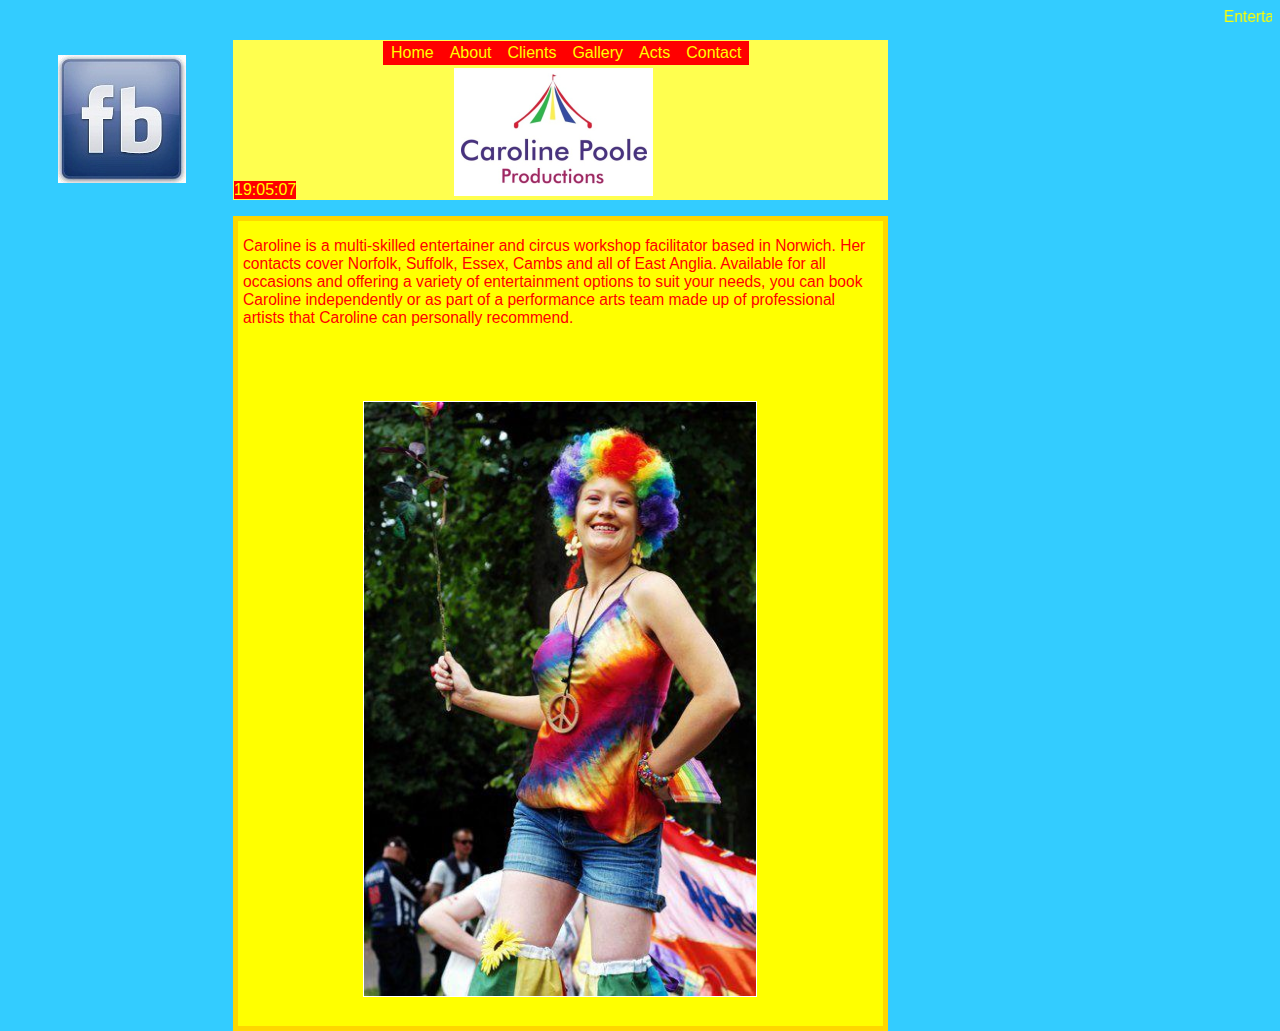
<file: index.htm>
<!DOCTYPE html>
<html>
 <head>

<style type="text/css">
 body{ 
	font-family: Verdana, Arial, sans-serif;
	background-color: #33CCFF;
	background-repeat:no-repeat;
	background-attachment:fixed;}
</style>
 
 <title>Welcome Page</title>
<marquee> <font color= "yellow"> Entertainment for all occassions, call for a quote today: 07737 852351 </font> </marquee> 
  <link rel="stylesheet" type="text/css" href="home1.css" /> 
 <meta name="description" content="Multi skilled entertainer and circus workshop facilator." />
 <meta name="keywords" content="Caroline Poole, Entertainer, Performance Arts, Fire, Poi, Hula hooper, Stilt Walker, Norwich, Circus, Workshop, Facilator" />
 
 <script type="text/javascript">
function startTime()
{
var today=new Date();
var h=today.getHours();
var m=today.getMinutes();
var s=today.getSeconds();
// add a zero in front of numbers<10
m=checkTime(m);
s=checkTime(s);
document.getElementById('MyClock').innerHTML=h+":"+m+":"+s;
t=setTimeout('startTime()',500);
}

function checkTime(i)
{
if (i<10)
  {
  i="0" + i;
  }
return i;
}
</script>
 </head>

<body>
 
<div id="Containerwhole">


<div class="middle_box">	

<div ul id="navbar">
	<li><a href="index.htm" class="nav" accesskey="1" title="Home">Home</a></li>
	<li><a href="About.htm" class="nav" accesskey="2" title="About">About</a></li>
	<li><a href="Clients.htm" class="nav" accesskey="3" title="Clients">Clients</a></li>
	<li><a href="Gallery.htm" class="nav" accesskey="10" title="Gallery">Gallery</a>
		<li><a href="Acts.htm" class="nav" accesskey="4" title="Acts">Acts</a>
		<ul>
		<li><a href="Performances.htm" class="nav" accesskey="5" title="Performances">Performances</a></li>
		<li><a href="HulaHooping.htm" class="nav" accesskey="6" title="Hula Hooping & Circus Workshops">Hula Hooping & Circus Workshops</a></li>
		<li><a href="MeetAndGreetPerformances.htm" class="nav" accesskey="7" title="Meet & Greet Performances">Meet & Greet Performances</a></li>
		<li><a href="WalkaboutEntertainment.htm" class="nav" accesskey="8" title="Walkabout Entertainment">Walkabout Entertainment</a></li>
		<li><a href="ActRequirements.htm" class="nav" accesskey="9" title="Act Requirements">Act Requirements</a></li>
		</ul>
        	<li><a href="Contact.htm" class="nav" accesskey="13" title="Contact">Contact</a></li>
</div ul>
<!-- My clock. -->
<body onload="startTime()">
<div id="MyClock">
</div>
<!-- My clock. -->
</div>

<div id="logo">
<img src="images/logo.png" />
</div>

<div id="Facebooklogo">
<a href="http://www.facebook.com/CarolinePooleProductions">
<img src="images/Facebooklogo.jpg"  title="Follow us on Facebook" alt="www.facebook.com/CarolinePooleProductions" /></a>
</div>


<div id="MainText">

<div class="img">
<title="Norwich Pride 2012"><img src="images/pride2.jpg" alt="Norwich Pride 2012" /></a>
</div>

<p class="yellow">
Caroline is a multi-skilled entertainer and circus workshop facilitator based in Norwich. Her contacts cover Norfolk, Suffolk, Essex, Cambs and all of East Anglia. Available for all occasions and offering a variety of entertainment options to suit your needs, you can book Caroline independently or as part of a performance arts team made up of professional artists that Caroline can personally recommend.
</p>


</div>

</div>
</div>
</body>
</html>
</file>
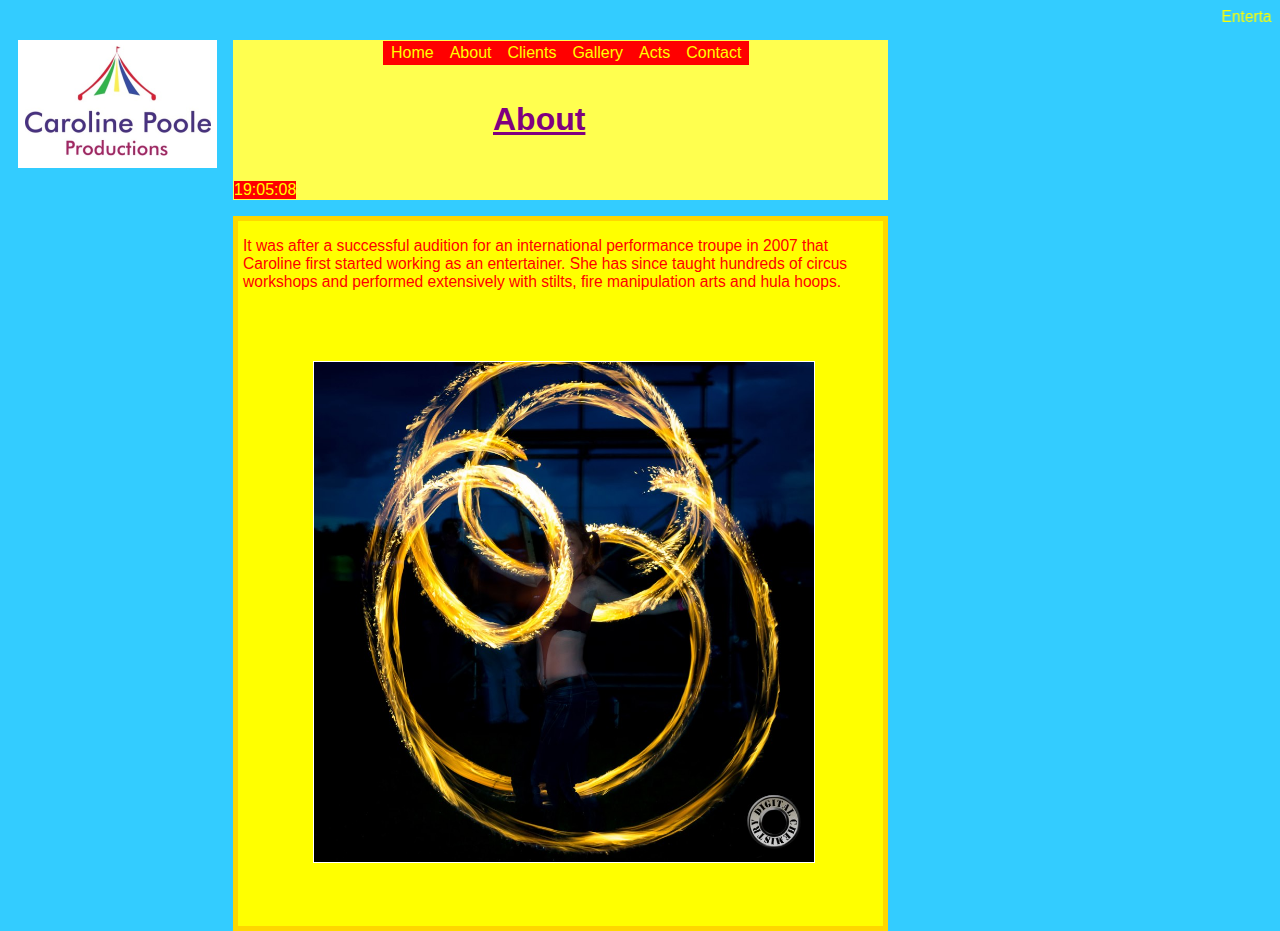
<file: About.htm>
<!DOCTYPE html>
<html>
<head>
 
<style type="text/css">
 body{
	font-family: Verdana, Arial, sans-serif;
	background-color: #33CCFF;
	background-repeat:no-repeat;
	background-attachment:fixed;}
</style>
 
 <title>About Page</title>
 <marquee> <font color= "yellow"> Entertainment for all occassions, call for a quote today: 07737 852351 </font> </marquee> 
 <link rel="stylesheet" type="text/css" href="About.css" /> 
 <meta name="description" content="Multi skilled entertainer and circus workshop facilator." />
 <meta name="keywords" content="Caroline Poole, Entertainer, Performance Arts, Fire, Poi, Hula hooper, Stilt Walker, Norwich, Circus, Workshop, Facilator" />
 
 <script type="text/javascript">
function startTime()
{
var today=new Date();
var h=today.getHours();
var m=today.getMinutes();
var s=today.getSeconds();
// add a zero in front of numbers<10
m=checkTime(m);
s=checkTime(s);
document.getElementById('MyClock').innerHTML=h+":"+m+":"+s;
t=setTimeout('startTime()',500);
}

function checkTime(i)
{
if (i<10)
  {
  i="0" + i;
  }
return i;
}
</script>
 </head>

<body>
 
<div id="Containerwhole">			


<div class="middle_box">
<h1>About</h1>
<div ul id="navbar">
	<li><a href="index.htm" class="nav" accesskey="1" title="Home">Home</a></li>
	<li><a href="About.htm" class="nav" accesskey="2" title="About">About</a></li>
	<li><a href="Clients.htm" class="nav" accesskey="3" title="Clients">Clients</a></li>
	<li><a href="Gallery.htm" class="nav" accesskey="10" title="Gallery">Gallery</a>
		<li><a href="Acts.htm" class="nav" accesskey="4" title="Acts">Acts</a>
		<ul>
		<li><a href="Performances.htm" class="nav" accesskey="5" title="Performances">Performances</a></li>
		<li><a href="HulaHooping.htm" class="nav" accesskey="6" title="Hula Hooping & Circus Workshops">Hula Hooping & Circus Workshops</a></li>
		<li><a href="MeetAndGreetPerformances.htm" class="nav" accesskey="7" title="Meet & Greet Performances">Meet & Greet Performances</a></li>
		<li><a href="WalkaboutEntertainment.htm" class="nav" accesskey="8" title="Walkabout Entertainment">Walkabout Entertainment</a></li>
		<li><a href="ActRequirements.htm" class="nav" accesskey="9" title="Act Requirements">Act Requirements</a></li>
		</ul>
        	<li><a href="Contact.htm" class="nav" accesskey="13" title="Contact">Contact</a></li>
</div ul>
<!-- My clock. -->
<body onload="startTime()">
<div id="MyClock">
</div>
<!-- My clock. -->
</div>


<div id="logo">
<img src="images/logo.png" />
</div>


<div id="MainText">

<div class="img">
<title="Queen�s Golden Jubilee Celebrations "><img src="images/fire4.jpg" alt="Queen�s Golden Jubilee Celebrations " /></a>
</div>
 
<p class="yellow">
It was after a successful audition for an international performance troupe in 2007 that Caroline first started working as an entertainer. She has since taught hundreds of circus workshops and performed extensively with stilts, fire manipulation arts and hula hoops.
</P>
 
</div>
</div>
</div>
</body>
</html>
</file>
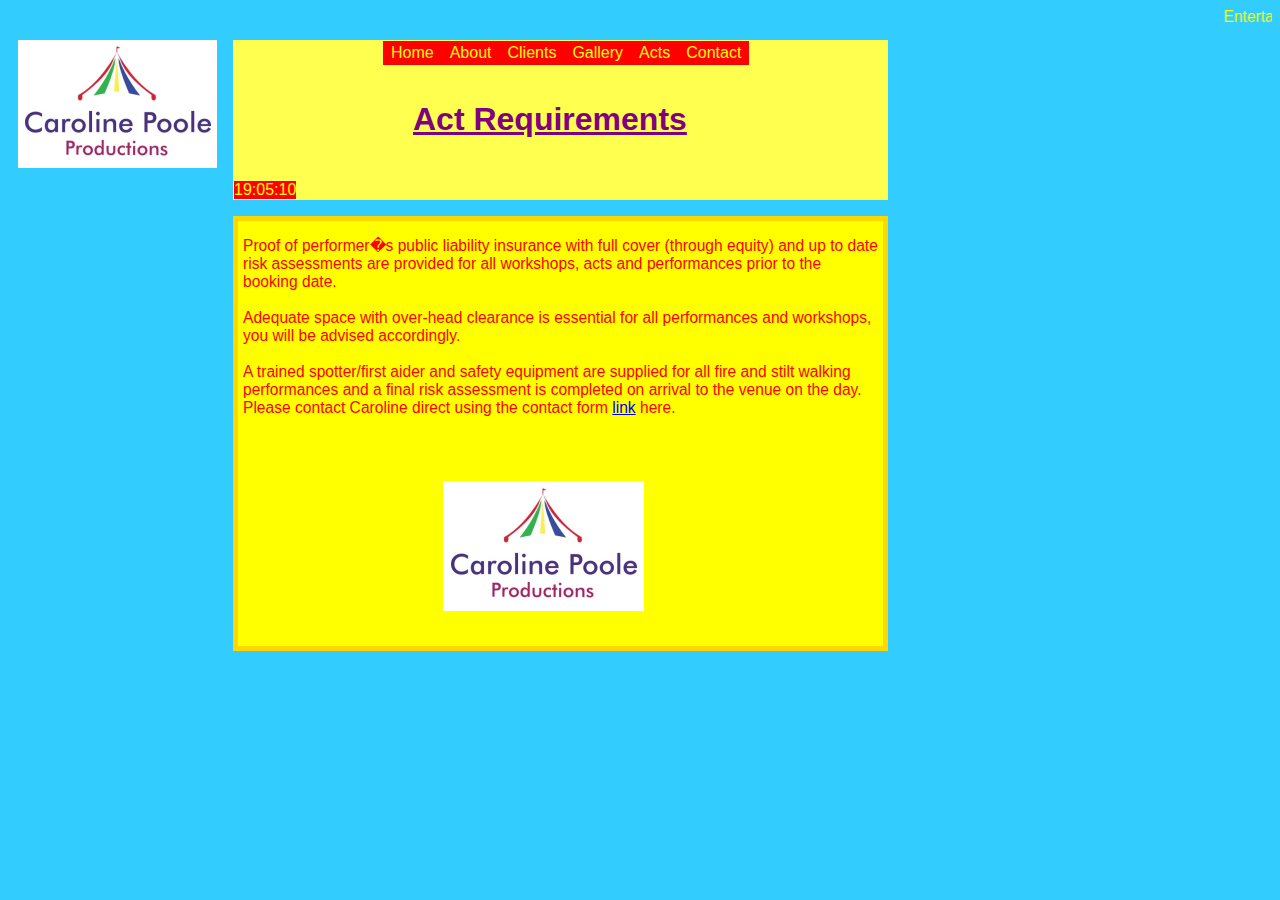
<file: ActRequirements.htm>
<!DOCTYPE html>
<html>
<head>
 
<style type="text/css">
 body{ 
	font-family: Verdana, Arial, sans-serif;
	background-color: #33CCFF;
	background-repeat:no-repeat;
	background-attachment:fixed;}
</style>
 
 <title>Act Requirements</title>
<marquee> <font color= "yellow"> Entertainment for all occassions, call for a quote today: 07737 852351 </font> </marquee> 
 <link rel="stylesheet" type="text/css" href="ActRequirements.css" /> 
 <meta name="description" content="Multi skilled entertainer and circus workshop facilator." />
 <meta name="keywords" content="Caroline Poole, Entertainer, Performance Arts, Fire, Poi, Hula hooper, Stilt Walker, Norwich, Circus, Workshop, Facilator" />
 
 <script type="text/javascript">
function startTime()
{
var today=new Date();
var h=today.getHours();
var m=today.getMinutes();
var s=today.getSeconds();
// add a zero in front of numbers<10
m=checkTime(m);
s=checkTime(s);
document.getElementById('MyClock').innerHTML=h+":"+m+":"+s;
t=setTimeout('startTime()',500);
}

function checkTime(i)
{
if (i<10)
  {
  i="0" + i;
  }
return i;
}
</script>

 </head>
 
 <!-- All html has to go in the Body, ie: Nav menu's. -->
 
<body>
 
<div id="Containerwhole">

<div class="middle_box">
<h1>Act Requirements</h1>
<div ul id="navbar">
	<li><a href="index.htm" class="nav" accesskey="1" title="Home">Home</a></li>
	<li><a href="About.htm" class="nav" accesskey="2" title="About">About</a></li>
	<li><a href="Clients.htm" class="nav" accesskey="3" title="Clients">Clients</a></li>
	<li><a href="Gallery.htm" class="nav" accesskey="10" title="Gallery">Gallery</a>
		<li><a href="Acts.htm" class="nav" accesskey="4" title="Acts">Acts</a>
		<ul>
		<li><a href="Performances.htm" class="nav" accesskey="5" title="Performances">Performances</a></li>
		<li><a href="HulaHooping.htm" class="nav" accesskey="6" title="Hula Hooping & Circus Workshops">Hula Hooping & Circus Workshops</a></li>
		<li><a href="MeetAndGreetPerformances.htm" class="nav" accesskey="7" title="Meet & Greet Performances">Meet & Greet Performances</a></li>
		<li><a href="WalkaboutEntertainment.htm" class="nav" accesskey="8" title="Walkabout Entertainment">Walkabout Entertainment</a></li>
		<li><a href="ActRequirements.htm" class="nav" accesskey="9" title="Act Requirements">Act Requirements</a></li>
		</ul>
        	<li><a href="Contact.htm" class="nav" accesskey="13" title="Contact">Contact</a></li>
</div ul>
<!-- My clock. -->
<body onload="startTime()">
<div id="MyClock">
</div>
<!-- My clock. -->
</div>

<div id="logo">
<img src="images/logo.png" />
</div>

<div id="MainText">
<div class="img">
	<a href="Acts.htm" accesskey="2" title="Acts link"><img src="images/logo.png" alt="logo.png" /></a>
	<p class="yellow">
	  Proof of performer�s public liability insurance with full cover (through equity) and up to date risk assessments are provided for all workshops, acts and performances prior to the booking date. <br><br>
Adequate space with over-head clearance is essential for all performances and workshops, you will be advised accordingly.<br><br>
 A trained spotter/first aider and safety equipment are supplied for all fire and stilt walking performances and a final risk assessment is completed on arrival to the venue on the day. Please contact Caroline direct using the contact form
 <a href="Contact.htm" title="Contact">link</a> here.
</p>

</div>

</div>
</body>
</html>
</file>
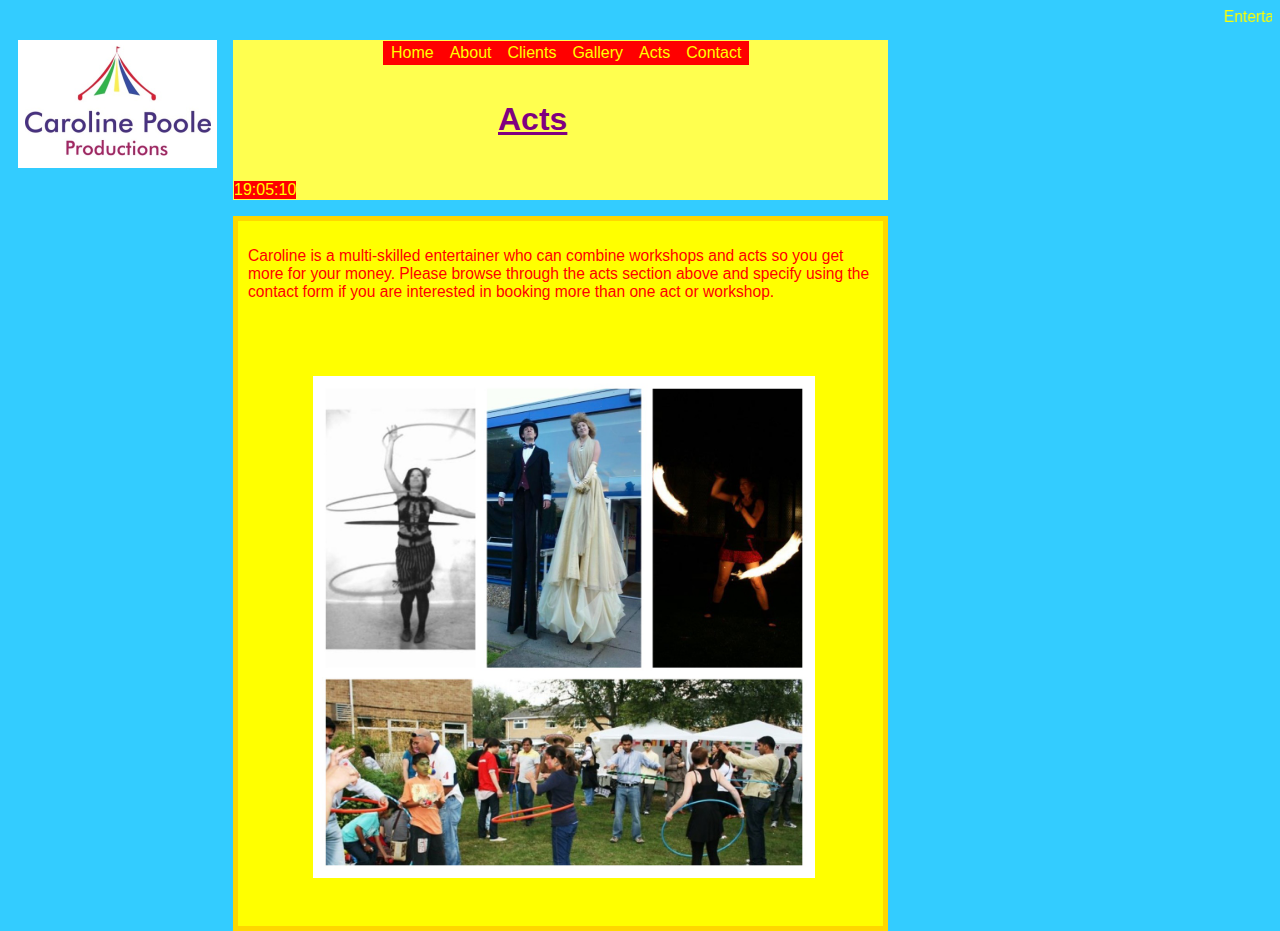
<file: Acts.htm>
<!DOCTYPE html>
<html>
<head>
 
<style type="text/css">
 body{ 
	font-family: Verdana, Arial, sans-serif;
	background-color: #33CCFF;
	background-repeat:no-repeat;
	background-attachment:fixed;}
</style>

 <title>Acts</title>
<marquee> <font color= "yellow"> Entertainment for all occassions, call for a quote today: 07737 852351 </font> </marquee> 
 <link rel="stylesheet" type="text/css" href="Acts.css" /> 
 <meta name="description" content="Gardens Store provides perfect lawns." />
 <meta name="keywords" content="Caroline Poole, Entertainer, Performance Arts, Fire, Poi, Hula hooper, Stilt Walker, Norwich, Circus, Workshop, Facilator" />
 
 <script type="text/javascript">
function startTime()
{
var today=new Date();
var h=today.getHours();
var m=today.getMinutes();
var s=today.getSeconds();
// add a zero in front of numbers<10
m=checkTime(m);
s=checkTime(s);
document.getElementById('MyClock').innerHTML=h+":"+m+":"+s;
t=setTimeout('startTime()',500);
}

function checkTime(i)
{
if (i<10)
  {
  i="0" + i;
  }
return i;
}
</script>

 </head>
 
 <!-- All html has to go in the Body, ie: Nav menu's. -->
 
<body>
 
<div id="Containerwhole">
   
<div class="middle_box">
<h1>Acts</h1>
<div ul id="navbar">
	<li><a href="index.htm" class="nav" accesskey="1" title="Home">Home</a></li>
	<li><a href="About.htm" class="nav" accesskey="2" title="About">About</a></li>
	<li><a href="Clients.htm" class="nav" accesskey="3" title="Clients">Clients</a></li>
	<li><a href="Gallery.htm" class="nav" accesskey="10" title="Gallery">Gallery</a>
		<li><a href="Acts.htm" class="nav" accesskey="4" title="Acts">Acts</a>
		<ul>
		<li><a href="Performances.htm" class="nav" accesskey="5" title="Performances">Performances</a></li>
		<li><a href="HulaHooping.htm" class="nav" accesskey="6" title="Hula Hooping & Circus Workshops">Hula Hooping & Circus Workshops</a></li>
		<li><a href="MeetAndGreetPerformances.htm" class="nav" accesskey="7" title="Meet & Greet Performances">Meet & Greet Performances</a></li>
		<li><a href="WalkaboutEntertainment.htm" class="nav" accesskey="8" title="Walkabout Entertainment">Walkabout Entertainment</a></li>
		<li><a href="ActRequirements.htm" class="nav" accesskey="9" title="Act Requirements">Act Requirements</a></li>
		</ul>
        	<li><a href="Contact.htm" class="nav" accesskey="13" title="Contact">Contact</a></li>
</div ul>
<!-- My clock. -->
<body onload="startTime()">
<div id="MyClock">
</div>
<!-- My clock. -->
</div>


<div id="logo">
<img src="images/logo.png" />
</div>


<div id="MainText">

<div class="img">
<img src="images/collage.jpg" alt="Collage 2012" /></a>
</div>

<p class="yellow">Caroline is a multi-skilled entertainer who can combine workshops and acts so you get more for your money. Please browse through the acts section above and specify using the contact form if you are interested in booking more than one act or workshop.
</p>

</div>

</div>
</body>
</html>
</file>
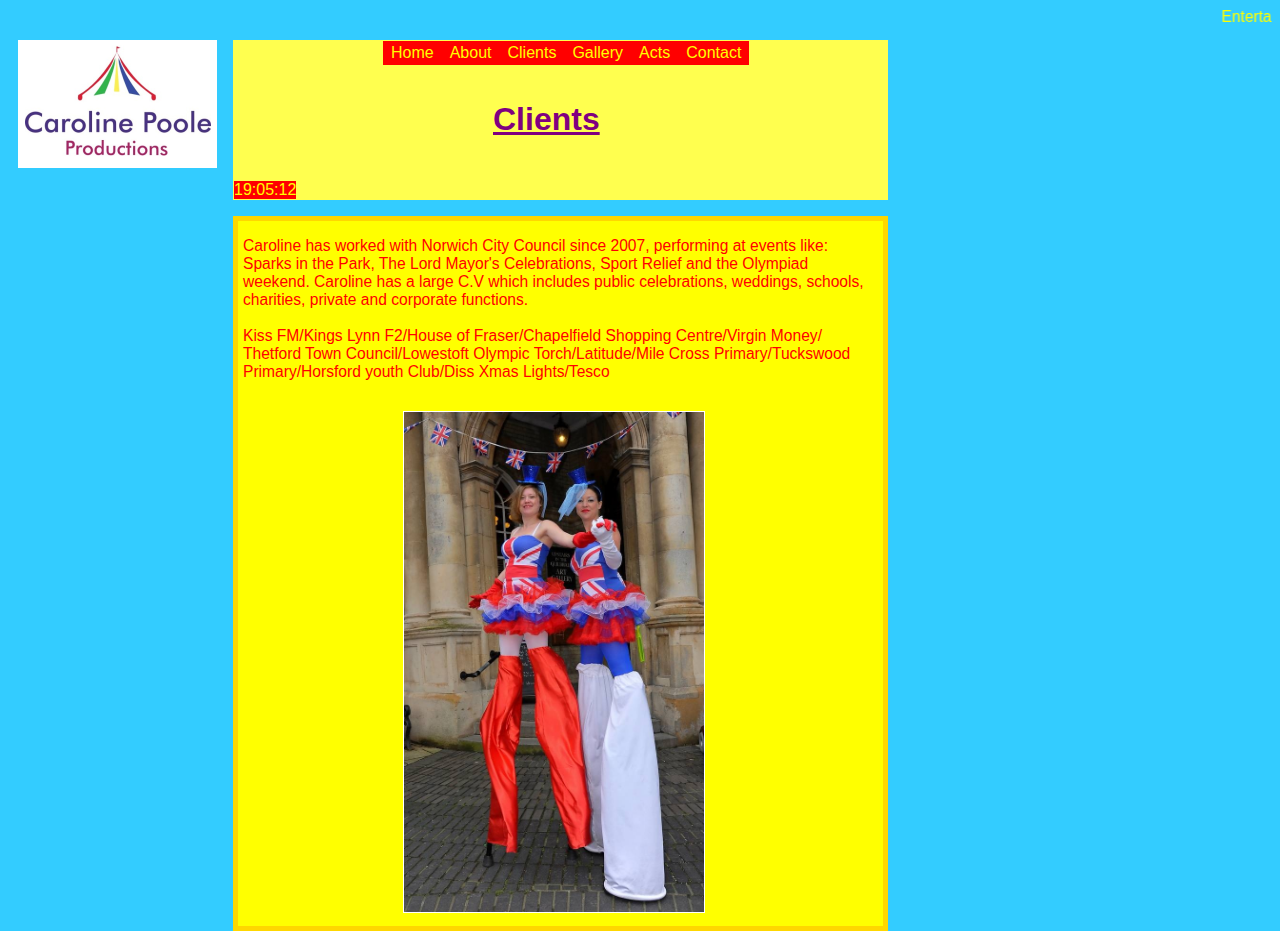
<file: Clients.htm>
<!DOCTYPE html>
<html>
<head>
 
<style type="text/css">
 body{ 
	font-family: Verdana, Arial, sans-serif;
	background-color: #33CCFF;
	background-repeat:no-repeat;
	background-attachment:fixed;}
</style>
 
 <title>Clients Page</title>
<marquee> <font color= "yellow"> Entertainment for all occassions, call for a quote today: 07737 852351 </font> </marquee> 
 <link rel="stylesheet" type="text/css" href="Clients.css" /> 
 <meta name="description" content="Multi skilled entertainer and circus workshop facilator." />
 <meta name="keywords" content="Caroline Poole, Entertainer, Performance Arts, Fire, Poi, Hula hooper, Stilt Walker, Norwich, Circus, Workshop, Facilator" />
 
 <script type="text/javascript">
function startTime()
{
var today=new Date();
var h=today.getHours();
var m=today.getMinutes();
var s=today.getSeconds();
// add a zero in front of numbers<10
m=checkTime(m);
s=checkTime(s);
document.getElementById('MyClock').innerHTML=h+":"+m+":"+s;
t=setTimeout('startTime()',500);
}

function checkTime(i)
{
if (i<10)
  {
  i="0" + i;
  }
return i;
}
</script>
 </head>

<body>
 
<div id="Containerwhole">			


<div class="middle_box">
<h1>Clients </h1>
<div ul id="navbar">
	<li><a href="index.htm" class="nav" accesskey="1" title="Home">Home</a></li>
	<li><a href="About.htm" class="nav" accesskey="2" title="About">About</a></li>
	<li><a href="Clients.htm" class="nav" accesskey="3" title="Clients">Clients</a></li>
	<li><a href="Gallery.htm" class="nav" accesskey="10" title="Gallery">Gallery</a>
		<li><a href="Acts.htm" class="nav" accesskey="4" title="Acts">Acts</a>
		<ul>
		<li><a href="Performances.htm" class="nav" accesskey="5" title="Performances">Performances</a></li>
		<li><a href="HulaHooping.htm" class="nav" accesskey="6" title="Hula Hooping & Circus Workshops">Hula Hooping & Circus Workshops</a></li>
		<li><a href="MeetAndGreetPerformances.htm" class="nav" accesskey="7" title="Meet & Greet Performances">Meet & Greet Performances</a></li>
		<li><a href="WalkaboutEntertainment.htm" class="nav" accesskey="8" title="Walkabout Entertainment">Walkabout Entertainment</a></li>
		<li><a href="ActRequirements.htm" class="nav" accesskey="9" title="Act Requirements">Act Requirements</a></li>
		</ul>
        	<li><a href="Contact.htm" class="nav" accesskey="13" title="Contact">Contact</a></li>
</div ul>
<!-- My clock. -->
<body onload="startTime()">
<div id="MyClock">
</div>
<!-- My clock. -->
</div>

<div id="logo">
<img src="images/logo.png" />
</div>


<div id="MainText">

<div class="img">


<a href="http://www.edp24.co.uk/news/photo_gallery_thetford_rolls_out_the_bunting_for_queen_s_jubilee_celebrations_1_1398810" target="blank" title=" Watch Queen�s Jubilee stilt dancing VIDEO here!">
<img src="images/Queens.jpg" title="Watch the Queen�s Jubilee stilt dancing VIDEO here!" alt="Queen�s Jubilee Celebrations /"></a>
</div>
 


<p class="yellow">
Caroline has worked with Norwich City Council since 2007, performing at events like: Sparks in the Park, The Lord Mayor's Celebrations, Sport Relief and the Olympiad weekend. Caroline has a large C.V which includes public celebrations, weddings, schools, charities, private and corporate functions.<br> 
<br>Kiss FM/Kings Lynn F2/House of Fraser/Chapelfield Shopping Centre/Virgin Money/ Thetford Town Council/Lowestoft Olympic Torch/Latitude/Mile Cross Primary/Tuckswood Primary/Horsford youth Club/Diss Xmas Lights/Tesco

</p>
 
</div>
</div>
</div>
</body>
</html>
</file>
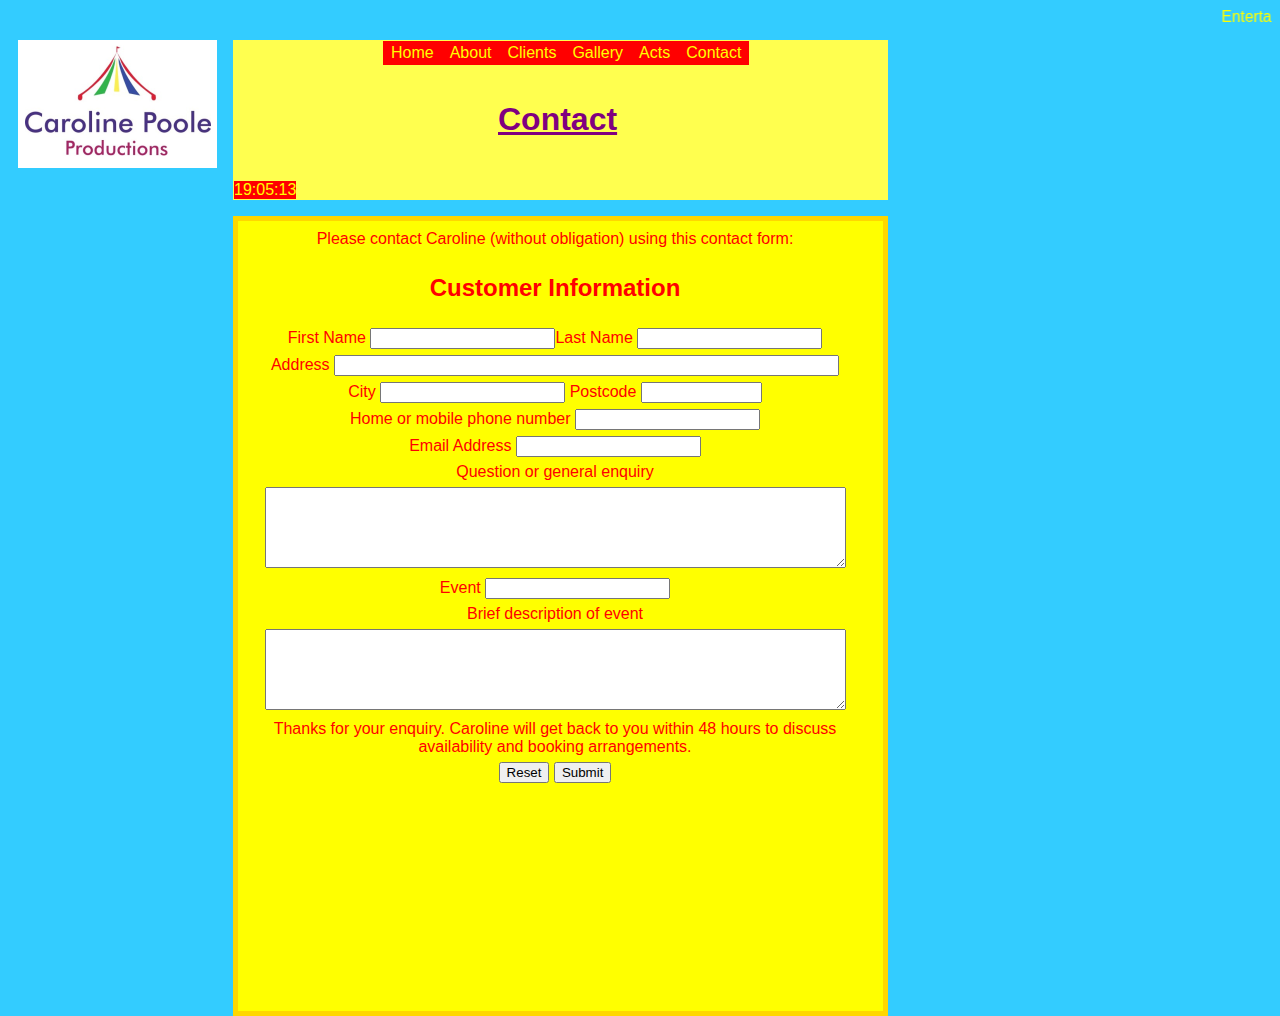
<file: Contact.htm>
<!DOCTYPE html>
<html>
<head>

<style type="text/css">
 body{ 
	font-family: Verdana, Arial, sans-serif;
	background-color: #33CCFF;
	background-repeat:no-repeat;
	background-attachment:fixed;}
</style>
 
 <title>Contact page</title>
<marquee> <font color= "yellow"> Entertainment for all occassions, call for a quote today: 07737 852351 </font> </marquee> 
 <link rel="stylesheet" type="text/css" href="contact1.css" /> 
 <meta name="description" content="Gardens Store provides perfect lawns." />
 <meta name="keywords" content="Caroline Poole, Entertainer, Performance Arts, Fire, Poi, Hula hooper, Stilt Walker, Norwich, Circus, Workshop, Facilator" />
 
 <script type="text/javascript">
function startTime()
{
var today=new Date();
var h=today.getHours();
var m=today.getMinutes();
var s=today.getSeconds();
// add a zero in front of numbers<10
m=checkTime(m);
s=checkTime(s);
document.getElementById('MyClock').innerHTML=h+":"+m+":"+s;
t=setTimeout('startTime()',500);
}

function checkTime(i)
{
if (i<10)
  {
  i="0" + i;
  }
return i;
}
</script>

 </head>
 
<!-- All html has to go in the Body, ie: Nav menu's. -->
 
<body>
 
<div id="Containerwhole">

<div class="middle_box">
<h1>Contact</h1>
<div ul id="navbar">
	<li><a href="index.htm" class="nav" accesskey="1" title="Home">Home</a></li>
	<li><a href="About.htm" class="nav" accesskey="2" title="About">About</a></li>
	<li><a href="Clients.htm" class="nav" accesskey="3" title="Clients">Clients</a></li>
	<li><a href="Gallery.htm" class="nav" accesskey="10" title="Gallery">Gallery</a>
		<li><a href="Acts.htm" class="nav" accesskey="4" title="Acts">Acts</a>
		<ul>
		<li><a href="Performances.htm" class="nav" accesskey="5" title="Performances">Performances</a></li>
		<li><a href="HulaHooping.htm" class="nav" accesskey="6" title="Hula Hooping & Circus Workshops">Hula Hooping & Circus Workshops</a></li>
		<li><a href="MeetAndGreetPerformances.htm" class="nav" accesskey="7" title="Meet & Greet Performances">Meet & Greet Performances</a></li>
		<li><a href="WalkaboutEntertainment.htm" class="nav" accesskey="8" title="Walkabout Entertainment">Walkabout Entertainment</a></li>
		<li><a href="ActRequirements.htm" class="nav" accesskey="9" title="Act Requirements">Act Requirements</a></li>
		</ul>
        	<li><a href="Contact.htm" class="nav" accesskey="13" title="Contact">Contact</a></li>
</div ul>
<!-- My clock. -->
<body onload="startTime()">
<div id="MyClock">
</div>
<!-- My clock. -->
</div>

<div id="logo">
<img src="images/logo.png" />
</div>


<div id="MainText">
 
<form name="form1" id="form1" method='post' action='contact.php' onsubmit="return validateForm();">
<!-- Form Action gets php document. -->
<table width="630" border="0" cellspacing="2" cellpadding="2">
<tr><td>Please contact Caroline (without obligation) using this contact form:</td></tr>
<tr><td><h2>Customer Information</h2></td></tr>	
<tr><td>First Name <input name="firstname" type="text" id="firstname"/>Last Name <input name="lastname" type="text" id="lastname"/></td></tr>
<tr><td>Address <input name="address" type="text" id="address" size="60"/></td></tr>
<tr><td>City <input name="city" type="text" id="city"/>
</select>Postcode <input name="postcode" type="text" id="postcode" size="12"/></td><td></tr>
<tr><td></select>Home or mobile phone number <input name="phonenumber" type="number" id="phonenumber" size="20"/></td></tr> 
<tr><td></select>Email Address <input name="email" type="number" id="email" size="64" /></td></tr>
<tr><td>Question or general enquiry </td></tr>
<tr><td><textarea name="QuestionMessage" id="QuestionMessage" cols="70" rows="5"></textarea></td></tr> 
<tr><td></select>Event <input name="Event" type="number" id="Event" size="64" /></td></tr>
<tr><td>Brief description of event </td></tr>
<tr><td><textarea name="EventMessage" id="EventMessage" cols="70" rows="5"></textarea></td></tr> 

<tr><td>Thanks for your enquiry. Caroline will get back to you within 48 hours to discuss availability and booking arrangements. </td></tr>
<tr><td><input type="reset" name="reset" value="Reset"/>
<input type="submit" name="submit" value="Submit"/></td>
</tr>
</table>
</form>
 
</div>
</div>
</body>
</html>
</file>
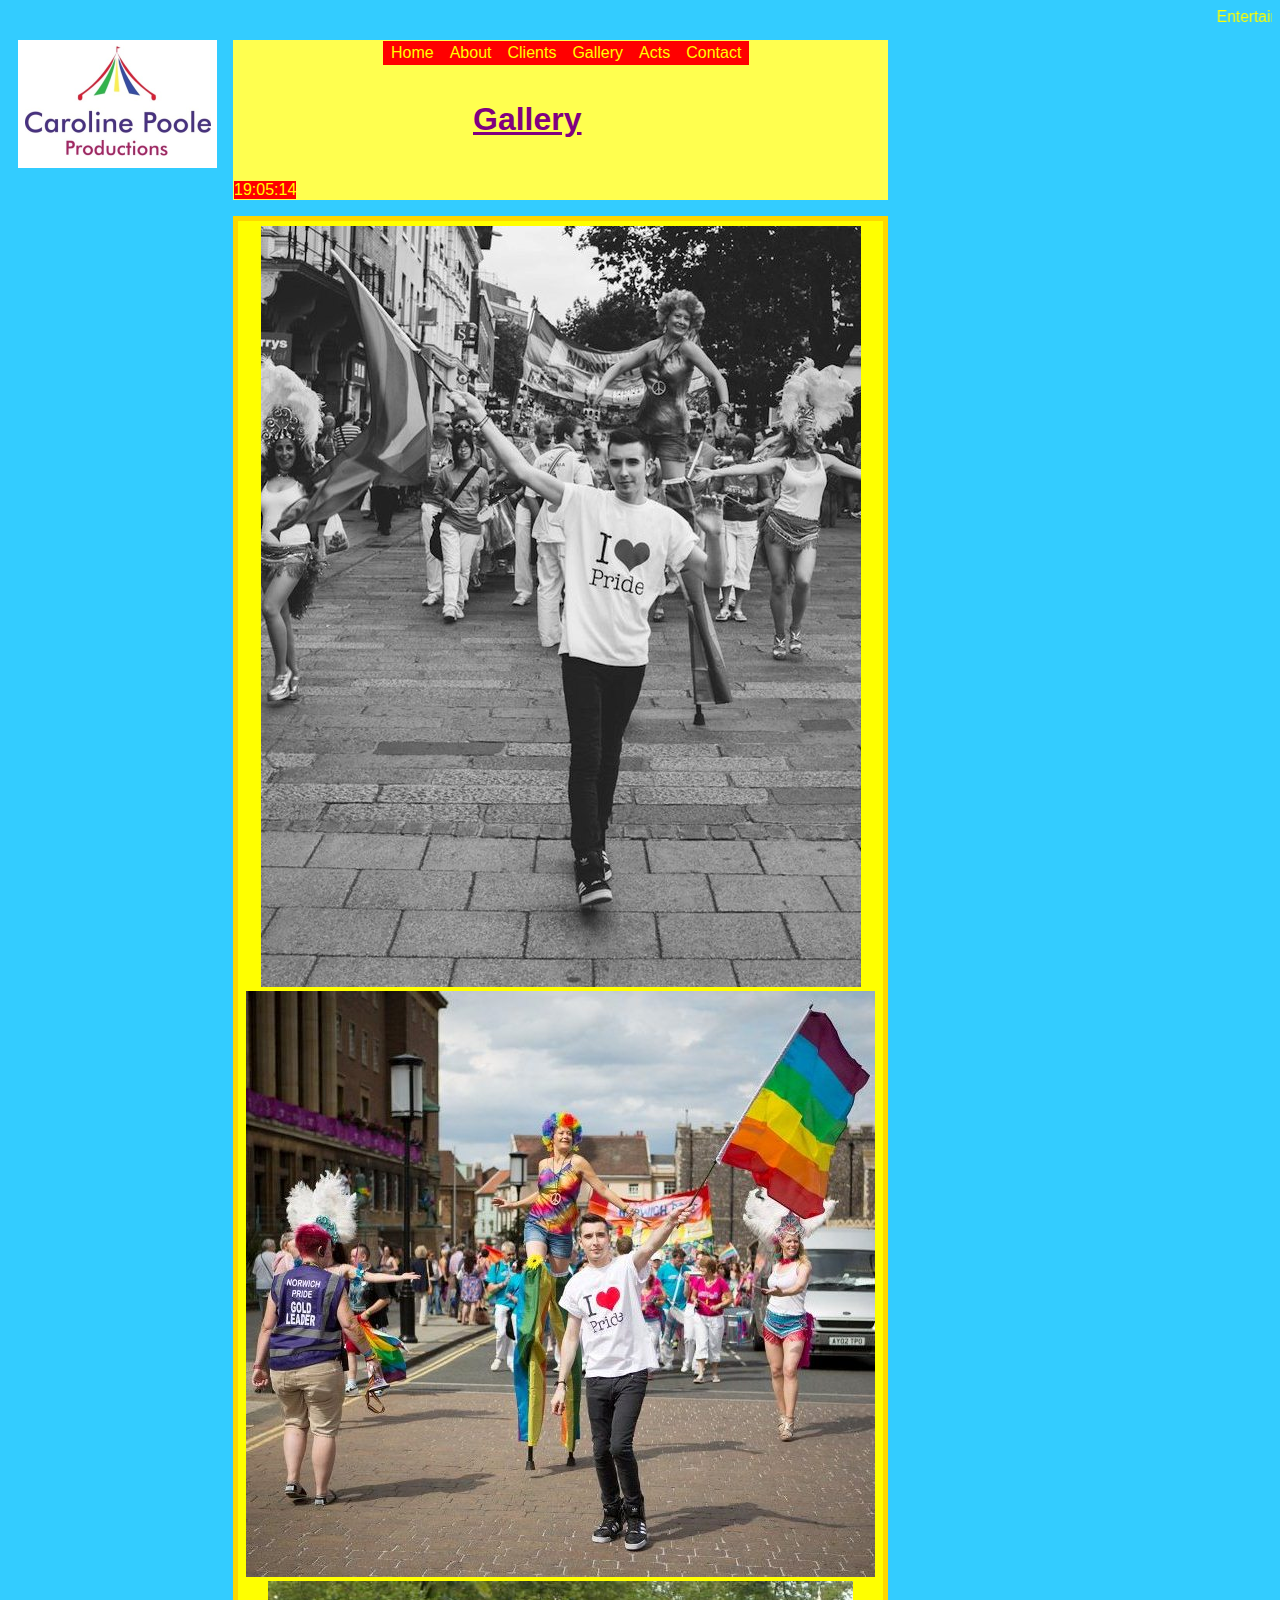
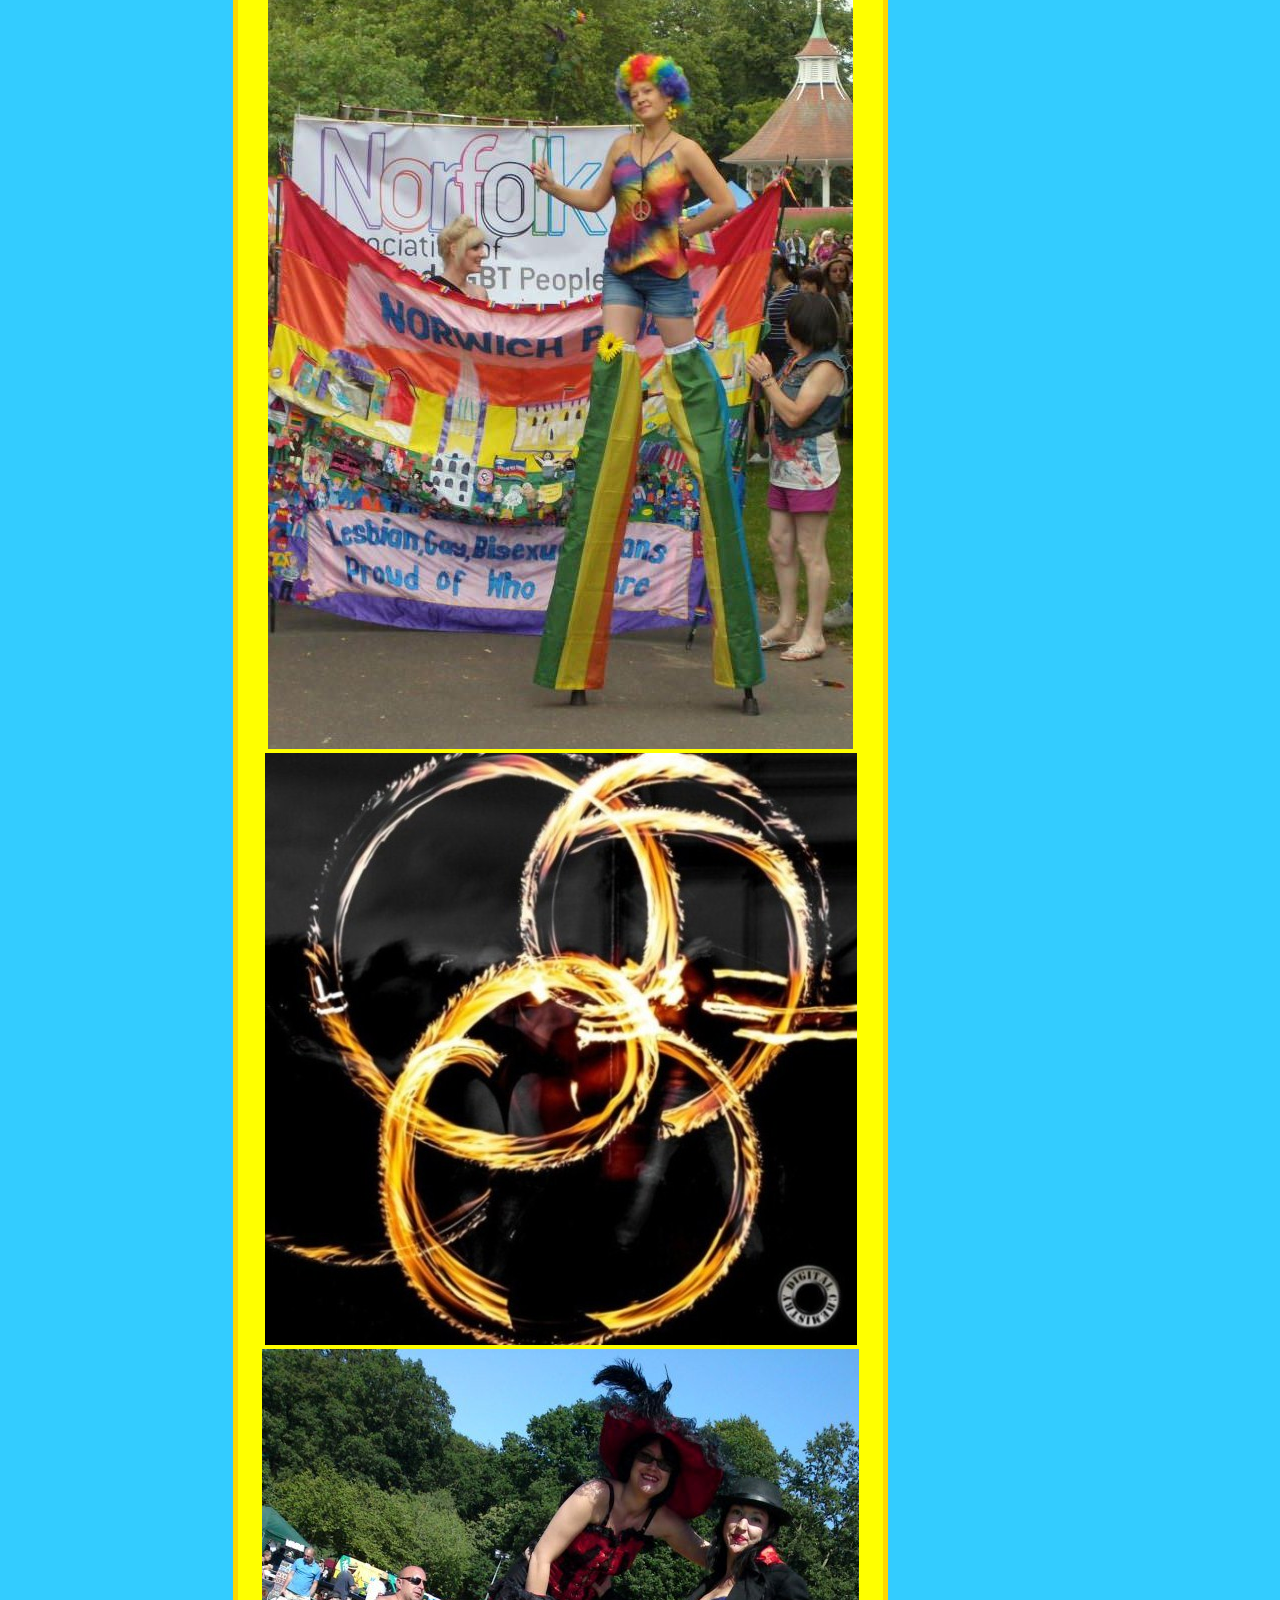
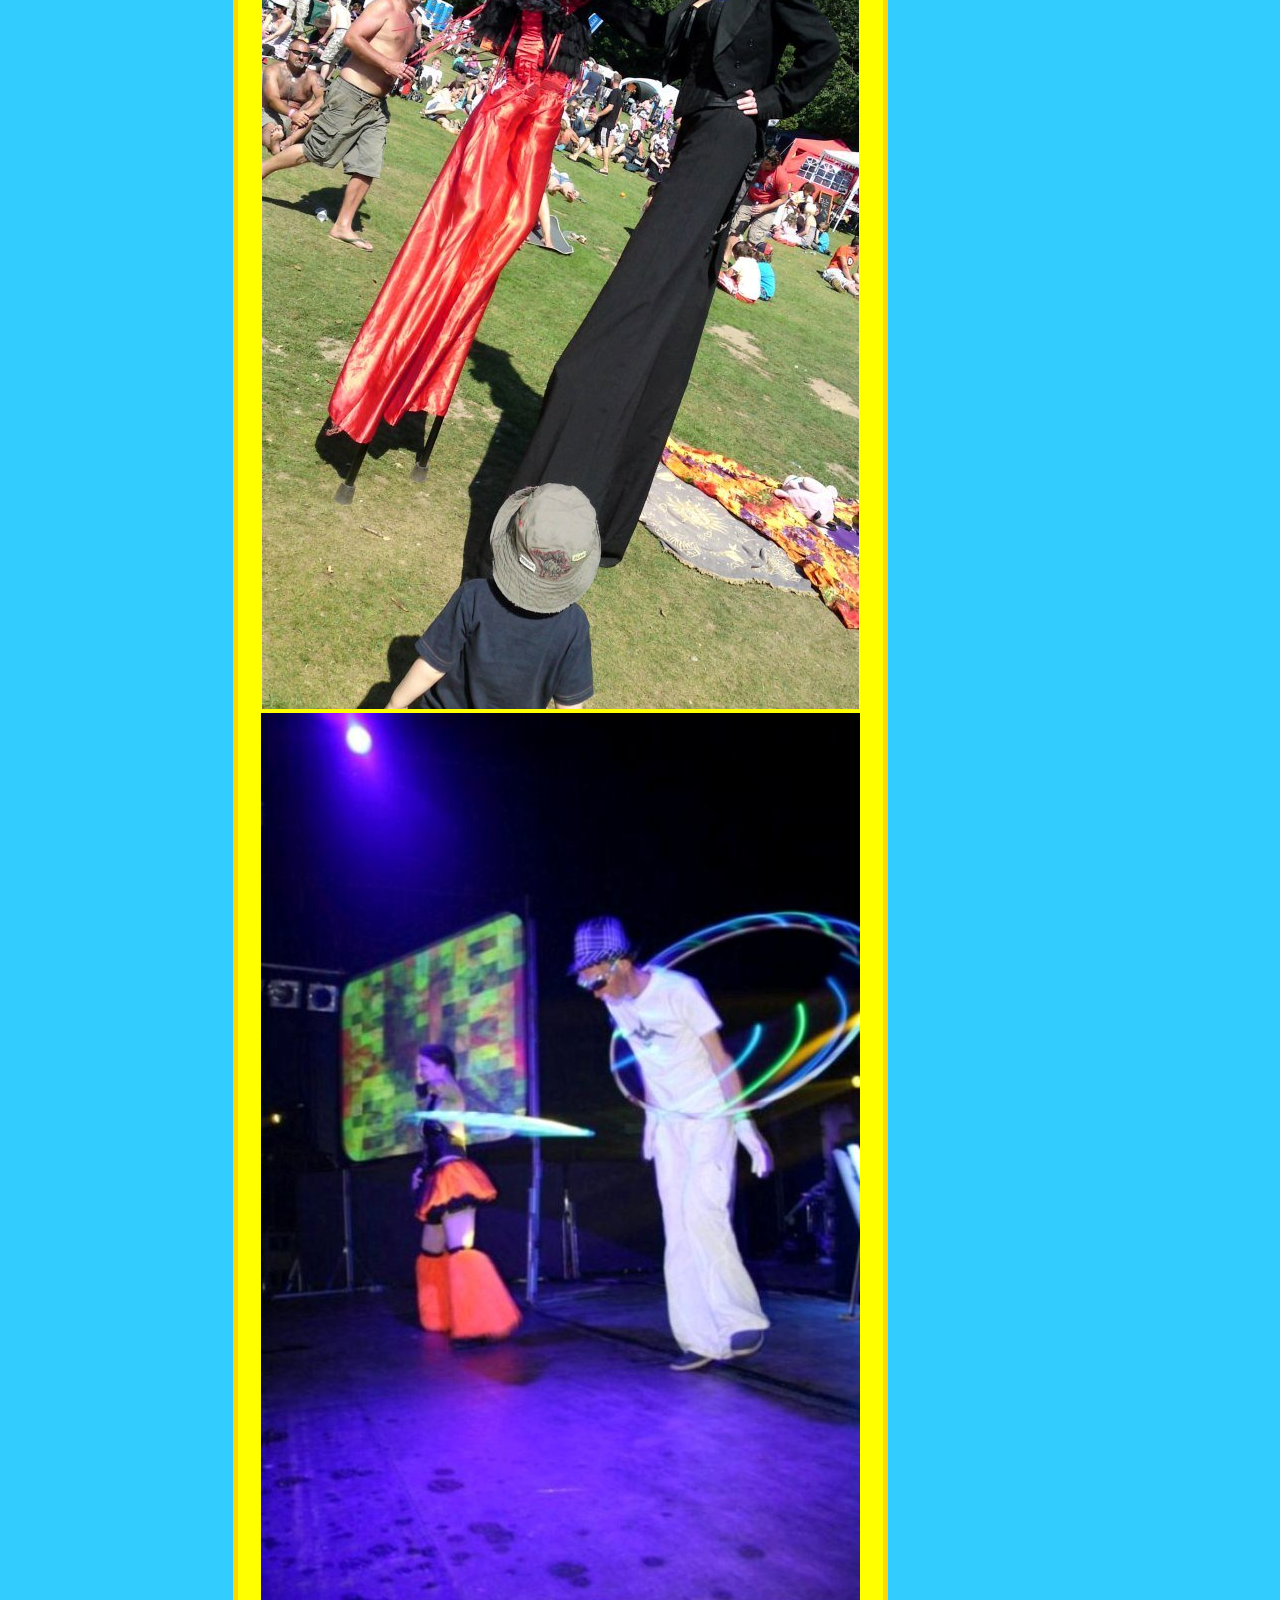
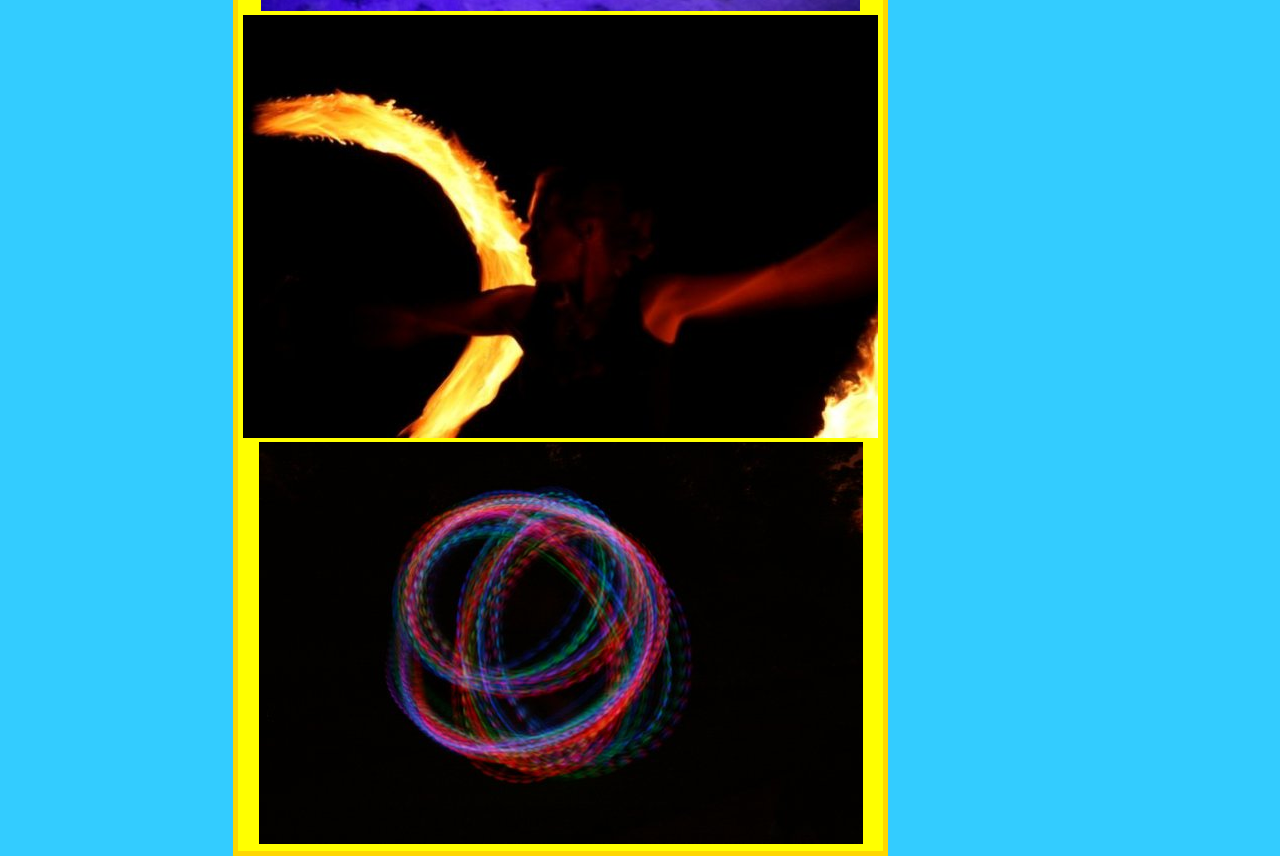
<file: Gallery.htm>
<!DOCTYPE html>
<html>
<head>
 
<style type="text/css">
 body{ 
	font-family: Verdana, Arial, sans-serif;
	background-color: #33CCFF;
	background-repeat:no-repeat;
	background-attachment:fixed;}
</style>
 
 <title>Gallery</title>
<marquee> <font color= "yellow"> Entertainment for all occassions, call for a quote today: 07737 852351 </font> </marquee> 
 <link rel="stylesheet" type="text/css" href="Gallery.css" /> 
 <meta name="description" content="Multi skilled entertainer and circus workshop facilator." />
 <meta name="keywords" content="Caroline Poole, Entertainer, Performance Arts, Fire, Poi, Hula hooper, Stilt Walker, Norwich, Circus, Workshop, Facilator" />
 
 <script type="text/javascript">
function startTime()
{
var today=new Date();
var h=today.getHours();
var m=today.getMinutes();
var s=today.getSeconds();
// add a zero in front of numbers<10
m=checkTime(m);
s=checkTime(s);
document.getElementById('MyClock').innerHTML=h+":"+m+":"+s;
t=setTimeout('startTime()',500);
}

function checkTime(i)
{
if (i<10)
  {
  i="0" + i;
  }
return i;
}
</script>

 </head>
 
 <!-- All html has to go in the Body, ie: Nav menu's. -->
 
<body>
 
<div id="Containerwhole">

<div class="middle_box">
<h1>Gallery</h1>
<div ul id="navbar">
	<li><a href="index.htm" class="nav" accesskey="1" title="Home">Home</a></li>
	<li><a href="About.htm" class="nav" accesskey="2" title="About">About</a></li>
	<li><a href="Clients.htm" class="nav" accesskey="3" title="Clients">Clients</a></li>
	<li><a href="Gallery.htm" class="nav" accesskey="10" title="Gallery">Gallery</a>
		<li><a href="Acts.htm" class="nav" accesskey="4" title="Acts">Acts</a>
		<ul>
		<li><a href="Performances.htm" class="nav" accesskey="5" title="Performances">Performances</a></li>
		<li><a href="HulaHooping.htm" class="nav" accesskey="6" title="Hula Hooping & Circus Workshops">Hula Hooping & Circus Workshops</a></li>
		<li><a href="MeetAndGreetPerformances.htm" class="nav" accesskey="7" title="Meet & Greet Performances">Meet & Greet Performances</a></li>
		<li><a href="WalkaboutEntertainment.htm" class="nav" accesskey="8" title="Walkabout Entertainment">Walkabout Entertainment</a></li>
		<li><a href="ActRequirements.htm" class="nav" accesskey="9" title="Act Requirements">Act Requirements</a></li>
		</ul>
        	<li><a href="Contact.htm" class="nav" accesskey="13" title="Contact">Contact</a></li>
</div ul>
<!-- My clock. -->
<body onload="startTime()">
<div id="MyClock">
</div>
<!-- My clock. -->
</div>

<div id="logo">
<img src="images/logo.png" />
</div>

<div id="MainText">
	<a href="Acts.htm"title="Acts link"><img src="images/pride4.jpg" alt="Pride4" /></a>
	<a href="Acts.htm"title="Acts link"><img src="images/pride10.jpg" alt="Pride10" /></a>
	<a href="Acts.htm"title="Acts link"><img src="images/pride8.jpg" alt="Pride8" /></a>
	<a href="Acts.htm"title="Acts link"><img src="images/FirePoi.jpg" alt="FirePoi" /></a>
	<a href="Acts.htm"title="Acts link"><img src="images/dub3.jpg" alt="dub3" /></a>
	<a href="Acts.htm"title="Acts link"><img src="images/hula1.jpg" alt="hula1" /></a>
	<a href="Acts.htm"title="Acts link"><img src="images/fireCar.jpg" alt="fireCar" /></a>
	<a href="Acts.htm"title="Acts link"><img src="images/LED.jpg" alt="LED" /></a>
</div>
</body>
</html>
</file>
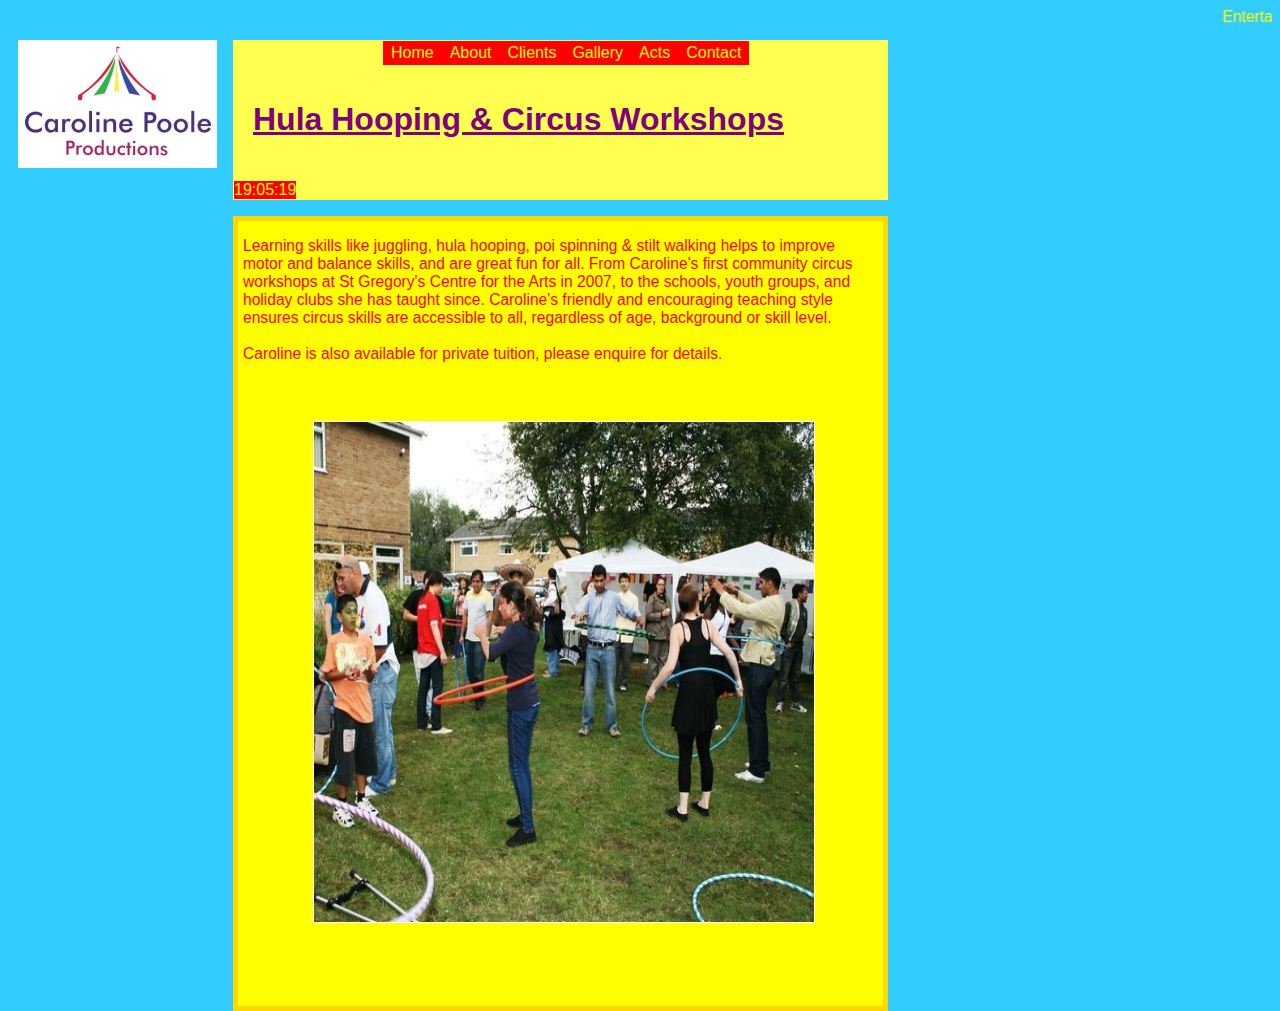
<file: HulaHooping.htm>
<!DOCTYPE html>
<html>
<head>
 
<style type="text/css">
 body{ 
	font-family: Verdana, Arial, sans-serif;
	background-color: #33CCFF;
	background-repeat:no-repeat;
	background-attachment:fixed;}
</style>
 
 <title>Hula Hooping & Circus Workshops Page</title>
<marquee> <font color= "yellow"> Entertainment for all occassions, call for a quote today: 07737 852351 </font> </marquee> 
 <link rel="stylesheet" type="text/css" href="HulaHooping.css" /> 
 <meta name="description" content="Multi skilled entertainer and circus workshop facilator." />
 <meta name="keywords" content="Caroline Poole, Entertainer, Performance Arts, Fire, Poi, Hula hooper, Stilt Walker, Norwich, Circus, Workshop, Facilator" />
 
 <script type="text/javascript">
function startTime()
{
var today=new Date();
var h=today.getHours();
var m=today.getMinutes();
var s=today.getSeconds();
// add a zero in front of numbers<10
m=checkTime(m);
s=checkTime(s);
document.getElementById('MyClock').innerHTML=h+":"+m+":"+s;
t=setTimeout('startTime()',500);
}

function checkTime(i)
{
if (i<10)
  {
  i="0" + i;
  }
return i;
}
</script>

 </head>
 
 <!-- All html has to go in the Body, ie: Nav menu's. -->
 
<body>
 
<div id="Containerwhole">

<div class="middle_box">
<h1>Hula Hooping & Circus Workshops</h1>

<div ul id="navbar">
	<li><a href="index.htm" class="nav" accesskey="1" title="Home">Home</a></li>
	<li><a href="About.htm" class="nav" accesskey="2" title="About">About</a></li>
	<li><a href="Clients.htm" class="nav" accesskey="3" title="Clients">Clients</a></li>
	<li><a href="Gallery.htm" class="nav" accesskey="10" title="Gallery">Gallery</a>
		<li><a href="Acts.htm" class="nav" accesskey="4" title="Acts">Acts</a>
		<ul>
		<li><a href="Performances.htm" class="nav" accesskey="5" title="Performances">Performances</a></li>
		<li><a href="HulaHooping.htm" class="nav" accesskey="6" title="Hula Hooping & Circus Workshops">Hula Hooping & Circus Workshops</a></li>
		<li><a href="MeetAndGreetPerformances.htm" class="nav" accesskey="7" title="Meet & Greet Performances">Meet & Greet Performances</a></li>
		<li><a href="WalkaboutEntertainment.htm" class="nav" accesskey="8" title="Walkabout Entertainment">Walkabout Entertainment</a></li>
		<li><a href="ActRequirements.htm" class="nav" accesskey="9" title="Act Requirements">Act Requirements</a></li>
		</ul>
        	<li><a href="Contact.htm" class="nav" accesskey="13" title="Contact">Contact</a></li>
</div ul>
<!-- My clock. -->
<body onload="startTime()">
<div id="MyClock">
</div>
<!-- My clock. -->
</div>

<div id="logo">
<img src="images/logo.png" />
</div>


<div id="MainText">
<div class="img">
	<a href="Acts.htm" accesskey="2" title="Acts link"><img src="images/CircusWorkshop.jpg" alt="CircusWorkshop.jpg" /></a>
	<p class="yellow">Learning skills like juggling, hula hooping, poi spinning & stilt walking helps to improve motor and balance skills, and are great fun for all. From Caroline's first community circus workshops at St Gregory's Centre for the Arts in 2007, to the schools, youth groups, and holiday clubs she has taught since. Caroline's friendly and encouraging teaching style ensures circus skills are accessible to all, regardless of age, background or skill level. 
	<br><br>Caroline is also available for private tuition, please enquire for details.<br><br>
</p>
</div>
</body>
</html>
</file>
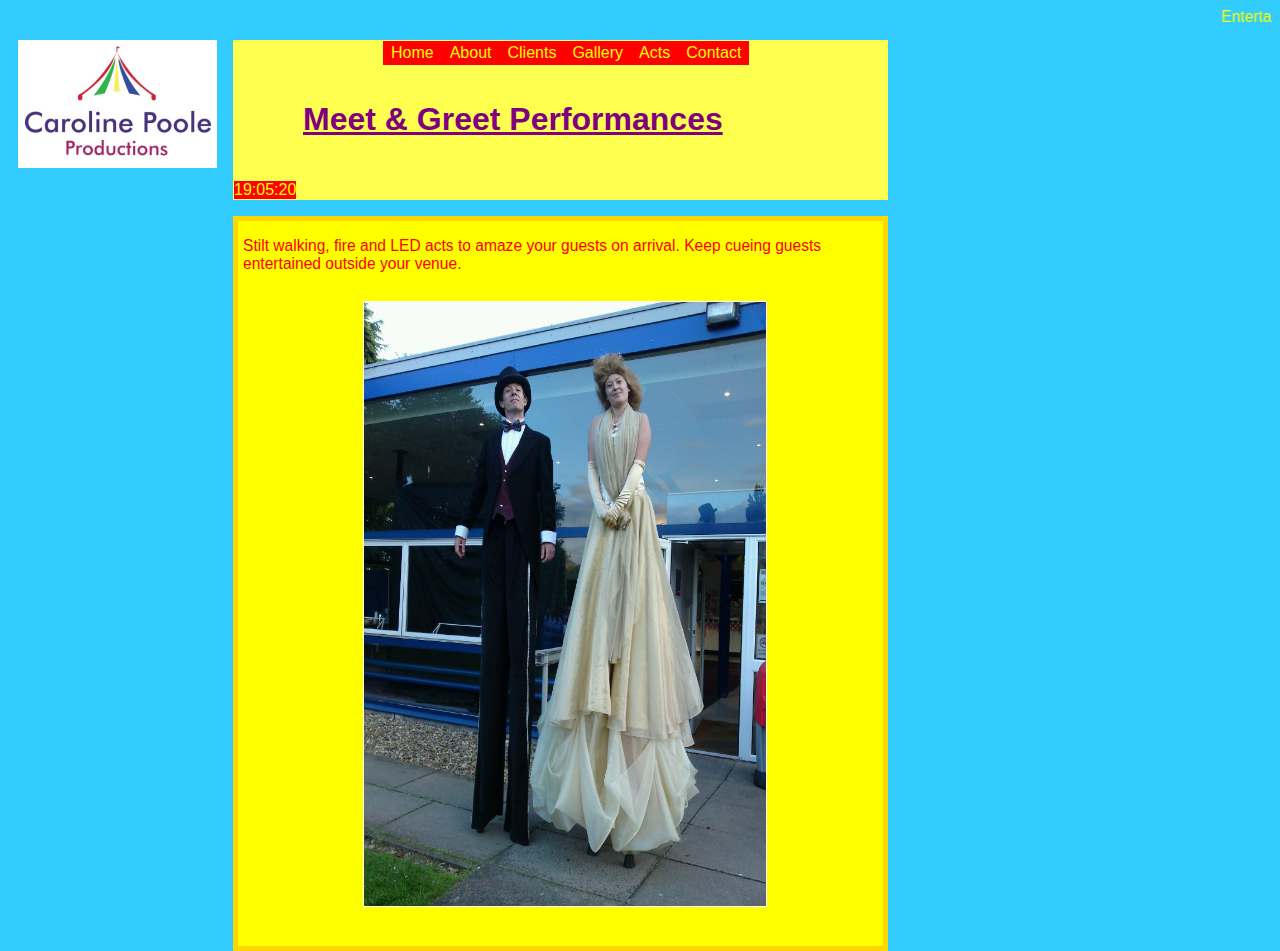
<file: MeetAndGreetPerformances.htm>
<!DOCTYPE html>
<html>
<head>
 
<style type="text/css">
 body{ 
	font-family: Verdana, Arial, sans-serif;
	background-color: #33CCFF;
	background-repeat:no-repeat;
	background-attachment:fixed;}
</style>
 
 <title>Meet & Greet Performances</title>
<marquee> <font color= "yellow"> Entertainment for all occassions, call for a quote today: 07737 852351 </font> </marquee> 
 <link rel="stylesheet" type="text/css" href="MeetAndGreetPerformances.css" /> 
 <meta name="description" content="Multi skilled entertainer and circus workshop facilator." />
 <meta name="keywords" content="Caroline Poole, Entertainer, Performance Arts, Fire, Poi, Hula hooper, Stilt Walker, Norwich, Circus, Workshop, Facilator" />
 
 <script type="text/javascript">
function startTime()
{
var today=new Date();
var h=today.getHours();
var m=today.getMinutes();
var s=today.getSeconds();
// add a zero in front of numbers<10
m=checkTime(m);
s=checkTime(s);
document.getElementById('MyClock').innerHTML=h+":"+m+":"+s;
t=setTimeout('startTime()',500);
}

function checkTime(i)
{
if (i<10)
  {
  i="0" + i;
  }
return i;
}
</script>

 </head>
 
 <!-- All html has to go in the Body, ie: Nav menu's. -->
 
<body>
 
<div id="Containerwhole">

<div class="middle_box">

<h1>Meet & Greet Performances</h1>

<div ul id="navbar">
	<li><a href="index.htm" class="nav" accesskey="1" title="Home">Home</a></li>
	<li><a href="About.htm" class="nav" accesskey="2" title="About">About</a></li>
	<li><a href="Clients.htm" class="nav" accesskey="3" title="Clients">Clients</a></li>
	<li><a href="Gallery.htm" class="nav" accesskey="10" title="Gallery">Gallery</a>
		<li><a href="Acts.htm" class="nav" accesskey="4" title="Acts">Acts</a>
		<ul>
		<li><a href="Performances.htm" class="nav" accesskey="5" title="Performances">Performances</a></li>
		<li><a href="HulaHooping.htm" class="nav" accesskey="6" title="Hula Hooping & Circus Workshops">Hula Hooping & Circus Workshops</a></li>
		<li><a href="MeetAndGreetPerformances.htm" class="nav" accesskey="7" title="Meet & Greet Performances">Meet & Greet Performances</a></li>
		<li><a href="WalkaboutEntertainment.htm" class="nav" accesskey="8" title="Walkabout Entertainment">Walkabout Entertainment</a></li>
		<li><a href="ActRequirements.htm" class="nav" accesskey="9" title="Act Requirements">Act Requirements</a></li>
		</ul>
        	<li><a href="Contact.htm" class="nav" accesskey="13" title="Contact">Contact</a></li>
</div ul>
<!-- My clock. -->
<body onload="startTime()">
<div id="MyClock">
</div>
<!-- My clock. -->
</div>

<div id="logo">
<img src="images/logo.png" />
</div>


<div id="MainText">

<div class="img">
<a href="Acts.htm" accesskey="2" title="Acts link"><img src="images/MeetAndGreetPerformances.jpg" alt="Meet & Greet Performances" /></a>
</div>
<p class="yellow">  
Stilt walking, fire and LED acts to amaze your guests on arrival. Keep cueing guests entertained outside your venue.
	</p>
</div>
</body>
</html>
</file>
<file: home1.css>
body {
	font-family: Verdana, Arial, sans-serif;
	background-color: #33CCFF;
	background-repeat:no-repeat;
	background-attachment:fixed;
}   /* Body tag goes first as it is the first thing to get edited. */
/*-------------------------------------*/
#Containerwhole {
	position: absolute;
	width: 960px;
	height:560px;
	margin: 0px auto;
	}
/*-------------------------------------*/


/*The @media rule allows different style rules for different media in the same style sheet.*/
@media screen
   {
   p.test {font-family: verdana,sans-serif;font-size:14px;}
   } /* This tells the browser to display a 14 pixels Verdana font on the screen.*/
@media print
   {
   p.test {font-family: times,serif;font-size:10px;}
   }   /* But if the page is printed, it will be in a 10 pixels Times font.*/
@media screen,print
   {
   p.test {font-weight: bold;}
   }   /* The font-weight is set to bold, both on screen and on paper.*/
 
/*---Standard Drop Down Services Menu--*/
#navbar {
	margin: 0;
	padding: 0;
	height: 1em;
	position: absolute; /*-----To position it------------------------------------------------------------------------------*/
	left: 150px;
	top: 1px;
	}
	
#navbar li {
	list-style: none;
	float: left; 
	}
#navbar li a {
	display: block;
	padding: 3px 8px;
	background-color: red;
	color: yellow;
	text-decoration: none; 
	}
#navbar li ul {
	display: none; /*-----To style it----------*/
	width: 19em; /* Width to help Opera out */
	background-color: red;
	}
#navbar li:hover ul {
	display: block;  /*-----To HOVER style it----------*/
	position: absolute;
	margin: 0;
	padding: 0; 
	}
#navbar li:hover li {
	float: none;    /*-----To style it----------*/
	}
#navbar li:hover li a {
	background-color: red;
	border-bottom: 1px solid yellow;
	color: purple;
	}
#navbar li li a:hover {
	background-color: yellow; 
	}
/*-------------------------------------*/

/*--Digital Clock--*/
#MyClock {
	position: absolute;
	left: 1px;
	top: 141px;
	color:yellow;  
	background-color:red;
	}
/*-------------------------------------*/ 

/*--logo--*/
#logo {
	position: absolute;
	left: 446px;
	top: 38px;
	}
/*-------------------------------------*/ 

/*--Facebook logo--*/
#Facebooklogo {
	position: absolute;
	left: 50px;
	top: 25px;
	}
/*-------------------------------------*/ 

/*------------Yellow Banner------------*/
.middle_box{
	position: absolute;
	padding:0px 0px 0px 0px;
	left: 225px;
	top: 10px;
	width: 655px;
	margin-right: 75px;
	height:160px;
	background:url(images/YellowBanner.png) no-repeat center;
	}
/*--------------------------------------------------------------------*/

/*---Main text box --*/
#MainText {
	position: absolute;
	left: 225px;
	top: 186px;
	width: 635px;
	height:800px; /*---------------------------- height ----------------------------------------*/
	margin-right: 75px;
	padding:0px 5px 5px 5px;
	border:5px solid gold;
	margin:0px;
	background-color:yellow;
	text-align:left;  
	}

.yellow{
	color: red;
	font-size:0.975em; /* 14px/16=0.875em */
	}

/*-------------------------------------------------------*/ 

div.img img
	{
	position: absolute;
	left: 120px;
	top: 180px;
	width: 392px;
	height:594px;
	display:inline;
	margin:3px;
	border:1px solid #ffffff;
	margin:0px 5px 5px 5px;
	}

/*-------------------------------------------------------*/

 div.img a:hover img
   {
   border:1px solid #0000ff;
   }

marquee{
	color:yellow;
	font-size:0.975em; /* 14px/16=0.875em */
	}
 
h3 {
	text-decoration:none;
	font-weight: bold;
	color:yellow;
	text-align:center;
	}


/*---IE6 Hover problem solvent:---*/
sfHover = function() {
	var sfEls = document.getElementById("navbar").getElementsByTagName("li");
	for (var i=0; i<sfEls.length; i++) {
		sfEls[i].onmouseover=function() {
			this.className+=" hover";
		}
		sfEls[i].onmouseout=function() {
			this.className=this.className.replace(new RegExp(" hover\\b"), "");
		}
	}
}
if (window.attachEvent) window.attachEvent("onload", sfHover);
/*-------------------------------------*/
</file>
<file: About.css>
body {
	font-family: Verdana, Arial, sans-serif;
	background-color: #33CCFF;
	background-repeat:no-repeat;
	background-attachment:fixed;
}   /* Body tag goes first as it is the first thing to get edited. */
/*-------------------------------------*/
#Containerwhole {
	position: absolute;
	width: 960px;
	height:560px;
	margin: 0px auto;
	}
/*-------------------------------------*/


/*The @media rule allows different style rules for different media in the same style sheet.*/
@media screen
   {
   p.test {font-family: verdana,sans-serif;font-size:14px;}
   } /* This tells the browser to display a 14 pixels Verdana font on the screen.*/
@media print
   {
   p.test {font-family: times,serif;font-size:10px;}
   }   /* But if the page is printed, it will be in a 10 pixels Times font.*/
@media screen,print
   {
   p.test {font-weight: bold;}
   }   /* The font-weight is set to bold, both on screen and on paper.*/
 
/*---Standard Drop Down Services Menu--*/
#navbar {
	margin: 0;
	padding: 0;
	height: 1em;
	position: absolute; /*-----To position it------------------------------------------------------------------------------*/
	left: 150px;
	top: 1px;
	}
	
#navbar li {
	list-style: none;
	float: left; 
	}
#navbar li a {
	display: block;
	padding: 3px 8px;
	background-color: red;
	color: yellow;
	text-decoration: none; 
	}
#navbar li ul {
	display: none; /*-----To style it----------*/
	width: 19em; /* Width to help Opera out */
	background-color: red;
	}
#navbar li:hover ul {
	display: block;  /*-----To HOVER style it----------*/
	position: absolute;
	margin: 0;
	padding: 0; 
	}
#navbar li:hover li {
	float: none;    /*-----To style it----------*/
	}
#navbar li:hover li a {
	background-color: red;
	border-bottom: 1px solid yellow;
	color: purple;
	}
#navbar li li a:hover {
	background-color: yellow; 
	}
/*-------------------------------------*/

/*--Digital Clock--*/
#MyClock {
	position: absolute;
	left: 1px;
	top: 141px;
	color:yellow;  
	background-color:red;
	}
/*-------------------------------------*/ 

/*--logo--*/
#logo {
	position: absolute;
	left: 10px;
	top: 10px;
	}
/*-------------------------------------*/ 


/*------------Yellow Banner------------*/
.middle_box{
	position: absolute;
	padding:0px 0px 0px 0px;
	left: 225px;
	top: 10px;
	width: 655px;
	margin-right: 75px;
	height:160px;
	background:url(images/YellowBanner.png) no-repeat center;
	}
/*--------------------------------------------------------------------*/

/*---Main text box --*/
#MainText {
	position: absolute;
	left: 225px;
	top: 186px;
	width: 635px;
	height:700px;
	margin-right: 75px;
	padding:0px 5px 5px 5px;
	border:5px solid gold;
	margin:0px;
	background-color:yellow;
	text-align:left;  
	}

.yellow{
	color: red;
	font-size:0.975em; /* 14px/16=0.875em */
	}

/*-------------------------------------------------------*/ 

div.img img
	{
	position: absolute;
	left: 70px;
	top: 140px;
	width: 500px;
	height:500px;
	display:inline;
	margin:3px;
	border:1px solid #ffffff;
	margin:0px 5px 5px 5px;
	}

/*-------------------------------------------------------*/

 div.img a:hover img
   {
   border:1px solid #0000ff;
   }

marquee{
	color:yellow;
	font-size:0.975em; /* 14px/16=0.875em */
	}
 
	
/*-- This is my Heading 1. --*/
h1 {
	position: absolute;
	left: 260px;
	top: 40px;
	text-decoration:underline; 
	color:purple;
	} 
/*-------------------------------------*/ 


h3 {
	text-decoration:none;
	font-weight: bold;
	color:yellow;
	text-align:center;
	}


/*---IE6 Hover problem solvent:---*/
sfHover = function() {
	var sfEls = document.getElementById("navbar").getElementsByTagName("li");
	for (var i=0; i<sfEls.length; i++) {
		sfEls[i].onmouseover=function() {
			this.className+=" hover";
		}
		sfEls[i].onmouseout=function() {
			this.className=this.className.replace(new RegExp(" hover\\b"), "");
		}
	}
}
if (window.attachEvent) window.attachEvent("onload", sfHover);
/*-------------------------------------*/
</file>
<file: ActRequirements.css>
body {
	font-family: Verdana, Arial, sans-serif;
	background-color: #33CCFF;
	background-repeat:no-repeat;
	background-attachment:fixed;
}   /* Body tag goes first as it is the first thing to get edited. */
/*-------------------------------------*/
#Containerwhole {
	position: absolute;
	width: 960px;
	height:560px;
	margin: 0px auto;
	}
/*-------------------------------------*/


/*The @media rule allows different style rules for different media in the same style sheet.*/
@media screen
   {
   p.test {font-family: verdana,sans-serif;font-size:14px;}
   } /* This tells the browser to display a 14 pixels Verdana font on the screen.*/
@media print
   {
   p.test {font-family: times,serif;font-size:10px;}
   }   /* But if the page is printed, it will be in a 10 pixels Times font.*/
@media screen,print
   {
   p.test {font-weight: bold;}
   }   /* The font-weight is set to bold, both on screen and on paper.*/
 
/*---Standard Drop Down Services Menu--*/
#navbar {
	margin: 0;
	padding: 0;
	height: 1em;
	position: absolute; /*-----To position it------------------------------------------------------------------------------*/
	left: 150px;
	top: 1px;
	}
	
#navbar li {
	list-style: none;
	float: left; 
	}
#navbar li a {
	display: block;
	padding: 3px 8px;
	background-color: red;
	color: yellow;
	text-decoration: none; 
	}
#navbar li ul {
	display: none; /*-----To style it----------*/
	width: 19em; /* Width to help Opera out */
	background-color: red;
	}
#navbar li:hover ul {
	display: block;  /*-----To HOVER style it----------*/
	position: absolute;
	margin: 0;
	padding: 0; 
	}
#navbar li:hover li {
	float: none;    /*-----To style it----------*/
	}
#navbar li:hover li a {
	background-color: red;
	border-bottom: 1px solid yellow;
	color: purple;
	}
#navbar li li a:hover {
	background-color: yellow; 
	}
/*-------------------------------------*/

/*--Digital Clock--*/
#MyClock {
	position: absolute;
	left: 1px;
	top: 141px;
	color:yellow;  
	background-color:red;
	}
/*-------------------------------------*/ 

/*--logo--*/
#logo {
	position: absolute;
	left: 10px;
	top: 10px;
	}
/*-------------------------------------*/ 

/*------------Yellow Banner------------*/
.middle_box{
	position: absolute;
	padding:0px 0px 0px 0px;
	left: 225px;
	top: 10px;
	width: 655px;
	margin-right: 75px;
	height:160px;
	background:url(images/YellowBanner.png) no-repeat center;
	}
/*--------------------------------------------------------------------*/

/*---Main text box --*/
#MainText {
	position: absolute;
	left: 225px;
	top: 186px;
	width: 635px;
	height:420px;
	margin-right: 75px;
	padding:0px 5px 5px 5px;
	border:5px solid gold;
	margin:0px;
	background-color:yellow;
	text-align:left;  
	}

.yellow{
	color: red;
	font-size:0.975em; /* 14px/16=0.875em */
	}

/*-------------------------------------------------------*/ 

div.img img
	{
	position: absolute;
	left: 200px;
	top: 260px;
	width: 199px;
	height:128px;
	display:inline;
	margin:3px;
	border:1px solid #ffffff;
	margin:0px 5px 5px 5px;
	}

/*-------------------------------------------------------*/

 div.img a:hover img
   {
   border:1px solid #0000ff;
   }

marquee{
	color:yellow;
	font-size:0.975em; /* 14px/16=0.875em */
	}
 
	
/*-- This is my Heading 1. --*/
h1 {
	position: absolute;
	left: 180px;
	top: 40px;
	text-decoration:underline; 
	color:purple;
	} 
/*-------------------------------------*/ 


h3 {
	text-decoration:none;
	font-weight: bold;
	color:yellow;
	text-align:center;
	}


/*---IE6 Hover problem solvent:---*/
sfHover = function() {
	var sfEls = document.getElementById("navbar").getElementsByTagName("li");
	for (var i=0; i<sfEls.length; i++) {
		sfEls[i].onmouseover=function() {
			this.className+=" hover";
		}
		sfEls[i].onmouseout=function() {
			this.className=this.className.replace(new RegExp(" hover\\b"), "");
		}
	}
}
if (window.attachEvent) window.attachEvent("onload", sfHover);
/*-------------------------------------*/
</file>
<file: Acts.css>
body {
	font-family: Verdana, Arial, sans-serif;
	background-color: #33CCFF;
	background-repeat:no-repeat;
	background-attachment:fixed;
}   /* Body tag goes first as it is the first thing to get edited. */
/*-------------------------------------*/
#Containerwhole {
	position: absolute;
	width: 960px;
	height:560px;
	margin: 0px auto;
	}
/*-------------------------------------*/


/*The @media rule allows different style rules for different media in the same style sheet.*/
@media screen
   {
   p.test {font-family: verdana,sans-serif;font-size:14px;}
   } /* This tells the browser to display a 14 pixels Verdana font on the screen.*/
@media print
   {
   p.test {font-family: times,serif;font-size:10px;}
   }   /* But if the page is printed, it will be in a 10 pixels Times font.*/
@media screen,print
   {
   p.test {font-weight: bold;}
   }   /* The font-weight is set to bold, both on screen and on paper.*/
 
/*---Standard Drop Down Services Menu--*/
#navbar {
	margin: 0;
	padding: 0;
	height: 1em;
	position: absolute; /*-----To position it------------------------------------------------------------------------------*/
	left: 150px;
	top: 1px;
	}
	
#navbar li {
	list-style: none;
	float: left; 
	}
#navbar li a {
	display: block;
	padding: 3px 8px;
	background-color: red;
	color: yellow;
	text-decoration: none; 
	}
#navbar li ul {
	display: none; /*-----To style it----------*/
	width: 19em; /* Width to help Opera out */
	background-color: red;
	}
#navbar li:hover ul {
	display: block;  /*-----To HOVER style it----------*/
	position: absolute;
	margin: 0;
	padding: 0; 
	}
#navbar li:hover li {
	float: none;    /*-----To style it----------*/
	}
#navbar li:hover li a {
	background-color: red;
	border-bottom: 1px solid yellow;
	color: purple;
	}
#navbar li li a:hover {
	background-color: yellow; 
	}
/*-------------------------------------*/

/*-------------------------------------------------------------------*/

/*--Digital Clock--*/
#MyClock {
	position: absolute;
	left: 1px;
	top: 141px;
	color:yellow;  
	background-color:red;
	}
/*-------------------------------------*/ 

/*--logo--*/
#logo {
	position: absolute;
	left: 10px;
	top: 10px;
	}
/*-------------------------------------*/ 


/*------------Yellow Banner------------*/
.middle_box{
	position: absolute;
	padding:0px 0px 0px 0px;
	left: 225px;
	top: 10px;
	width: 655px;
	margin-right: 75px;
	height:160px;
	background:url(images/YellowBanner.png) no-repeat center;
	}
/*--------------------------------------------------------------------*/



/*---Main text box --*/
#MainText {
	position: absolute;
	left: 225px;
	top: 186px;
	width: 635px;
	height:700px;
	margin-right: 75px;
	padding:0px 5px 5px 5px;
	border:5px solid gold;
	margin:0px;
	background-color:yellow;
	text-align:left;  
	}

/*-------------------------------------------------------*/ 

div.img img
	{
	position: absolute;
	left: 70px;
	top: 155px;
	width: 500px;
	height:500px;
	display:inline;
	margin:3px;
	border:1px solid #ffffff;
	margin:0px 5px 5px 5px;
	}

/*-------------------------------------------------------*/
/*-- This is my writing. --*/
.yellow {
	color: red;  
	padding-top:10px;
	padding-bottom:10px;
	padding-right:5px;
	padding-left:5px;
	text-align: left;
	font-size:0.975em; /* 14px/16=0.875em */
	}
/*-------------------------------------*/ 


/*-- This is my scrolling text. --*/
marquee{
	color:yellow;
	font-size:0.975em; /* 14px/16=0.875em */
	}
/*-------------------------------------*/ 


/*-- This is my Heading 1. --*/
h1 {
	position: absolute;
	left: 265px;
	top: 40px;
	text-decoration:underline; 
	color:purple;
	} 
/*-------------------------------------*/ 


/*---IE6 Hover problem solvent:---*/
sfHover = function() {
	var sfEls = document.getElementById("navbar").getElementsByTagName("li");
	for (var i=0; i<sfEls.length; i++) {
		sfEls[i].onmouseover=function() {
			this.className+=" hover";
		}
		sfEls[i].onmouseout=function() {
			this.className=this.className.replace(new RegExp(" hover\\b"), "");
		}
	}
}
if (window.attachEvent) window.attachEvent("onload", sfHover);
/*-------------------------------------*/
</file>
<file: Clients.css>
body {
	font-family: Verdana, Arial, sans-serif;
	background-color: #33CCFF;
	background-repeat:no-repeat;
	background-attachment:fixed;
}   /* Body tag goes first as it is the first thing to get edited. */
/*-------------------------------------*/
#Containerwhole {
	position: absolute;
	width: 960px;
	height:560px;
	margin: 0px auto;
	}
/*-------------------------------------*/


/*The @media rule allows different style rules for different media in the same style sheet.*/
@media screen
   {
   p.test {font-family: verdana,sans-serif;font-size:14px;}
   } /* This tells the browser to display a 14 pixels Verdana font on the screen.*/
@media print
   {
   p.test {font-family: times,serif;font-size:10px;}
   }   /* But if the page is printed, it will be in a 10 pixels Times font.*/
@media screen,print
   {
   p.test {font-weight: bold;}
   }   /* The font-weight is set to bold, both on screen and on paper.*/
 
/*---Standard Drop Down Services Menu--*/
#navbar {
	margin: 0;
	padding: 0;
	height: 1em;
	position: absolute; /*-----To position it------------------------------------------------------------------------------*/
	left: 150px;
	top: 1px;
	}
	
#navbar li {
	list-style: none;
	float: left; 
	}
#navbar li a {
	display: block;
	padding: 3px 8px;
	background-color: red;
	color: yellow;
	text-decoration: none; 
	}
#navbar li ul {
	display: none; /*-----To style it----------*/
	width: 19em; /* Width to help Opera out */
	background-color: red;
	}
#navbar li:hover ul {
	display: block;  /*-----To HOVER style it----------*/
	position: absolute;
	margin: 0;
	padding: 0; 
	}
#navbar li:hover li {
	float: none;    /*-----To style it----------*/
	}
#navbar li:hover li a {
	background-color: red;
	border-bottom: 1px solid yellow;
	color: purple;
	}
#navbar li li a:hover {
	background-color: yellow; 
	}
/*-------------------------------------*/

/*--Digital Clock--*/
#MyClock {
	position: absolute;
	left: 1px;
	top: 141px;
	color:yellow;  
	background-color:red;
	}
/*-------------------------------------*/ 

/*--logo--*/
#logo {
	position: absolute;
	left: 10px;
	top: 10px;
	}
/*-------------------------------------*/ 


/*------------Yellow Banner------------*/
.middle_box{
	position: absolute;
	padding:0px 0px 0px 0px;
	left: 225px;
	top: 10px;
	width: 655px;
	margin-right: 75px;
	height:160px;
	background:url(images/YellowBanner.png) no-repeat center;
	}
/*--------------------------------------------------------------------*/

/*---Main text box --*/
#MainText {
	position: absolute;
	left: 225px;
	top: 186px;
	width: 635px;
	height:700px;
	margin-right: 75px;
	padding:0px 5px 5px 5px;
	border:5px solid gold;
	margin:0px;
	background-color:yellow;
	text-align:left;  
	}

.yellow{
	color: red;
	font-size:0.975em; /* 14px/16=0.875em */
	}

/*-------------------------------------------------------*/ 

div.img img
	{
	position: absolute;
	left: 160px;
	top: 190px;
	width: 300px;
	height:500px;
	display:inline;
	margin:3px;
	border:1px solid #ffffff;
	margin:0px 5px 5px 5px;
	}

/*-------------------------------------------------------*/

 div.img a:hover img
   {
   border:1px solid #0000ff;
   }

marquee{
	color:yellow;
	font-size:0.975em; /* 14px/16=0.875em */
	}
 
	
/*-- This is my Heading 1. --*/
h1 {
	position: absolute;
	left: 260px;
	top: 40px;
	text-decoration:underline; 
	color:purple;
	} 
/*-------------------------------------*/ 


h3 {
	text-decoration:none;
	font-weight: bold;
	color:yellow;
	text-align:center;
	}


/*---IE6 Hover problem solvent:---*/
sfHover = function() {
	var sfEls = document.getElementById("navbar").getElementsByTagName("li");
	for (var i=0; i<sfEls.length; i++) {
		sfEls[i].onmouseover=function() {
			this.className+=" hover";
		}
		sfEls[i].onmouseout=function() {
			this.className=this.className.replace(new RegExp(" hover\\b"), "");
		}
	}
}
if (window.attachEvent) window.attachEvent("onload", sfHover);
/*-------------------------------------*/
</file>
<file: contact1.css>
body {
	font-family: Verdana, Arial, sans-serif;
	background-color: #33CCFF;
	background-repeat:no-repeat;
	background-attachment:fixed;
}   /* Body tag goes first as it is the first thing to get edited. */
/*-------------------------------------*/
#Containerwhole {
	position: absolute;
	width: 960px;
	height:570px;
	margin: 0px auto;
	}
/*-------------------------------------*/


/*The @media rule allows different style rules for different media in the same style sheet.*/
@media screen
   {
   p.test {font-family: verdana,sans-serif;font-size:14px;}
   } /* This tells the browser to display a 14 pixels Verdana font on the screen.*/
@media print
   {
   p.test {font-family: times,serif;font-size:10px;}
   }   /* But if the page is printed, it will be in a 10 pixels Times font.*/
@media screen,print
   {
   p.test {font-weight: bold;}
   }   /* The font-weight is set to bold, both on screen and on paper.*/
 
 /*---Standard Drop Down Services Menu--*/
#navbar {
	margin: 0;
	padding: 0;
	height: 1em;
	position: absolute; /*-----To position it------------------------------------------------------------------------------*/
	left: 150px;
	top: 1px;
	}
	
#navbar li {
	list-style: none;
	float: left; 
	}
#navbar li a {
	display: block;
	padding: 3px 8px;
	background-color: red;
	color: yellow;
	text-decoration: none; 
	}
#navbar li ul {
	display: none; /*-----To style it----------*/
	width: 19em; /* Width to help Opera out */
	background-color: red;
	}
#navbar li:hover ul {
	display: block;  /*-----To HOVER style it----------*/
	position: absolute;
	margin: 0;
	padding: 0; 
	}
#navbar li:hover li {
	float: none;    /*-----To style it----------*/
	}
#navbar li:hover li a {
	background-color: red;
	border-bottom: 1px solid yellow;
	color: purple;
	}
#navbar li li a:hover {
	background-color: yellow; 
	}
/*-------------------------------------*/

/*------------------------------------------------------------------------------------------------------------------------------*/

/*--Digital Clock--*/
#MyClock {
	position: absolute;
	left: 1px;
	top: 141px;
	color:yellow;  
	background-color:red;
	}
/*-------------------------------------*/ 

/*--logo--*/
#logo {
	position: absolute;
	left: 10px;
	top: 10px;
	}
/*-------------------------------------*/ 


/*------------Yellow Banner------------*/
.middle_box{
	position: absolute;
	padding:0px 0px 0px 0px;
	left: 225px;
	top: 10px;
	width: 655px;
	margin-right: 75px;
	height:160px;
	background:url(images/YellowBanner.png) no-repeat center;
	}
/*--------------------------------------------------------------------*/



/*---Main text box with gold border--*/
#MainText {
	position: absolute;
	left: 225px;
	top: 186px;
	width: 635px;
	height:780px;  /*--- CHANGE THE HEIGHT OF THE BOX!! was 655px --*/
	margin-right: 75px;
	padding:5px 5px 5px 5px;
	border:5px solid gold;
	margin:0px;
	background-color:yellow;
	color: red;
	text-align:center;
	}

/*-------------------------------------*/ 

/*-- This is my writing. --*/
.yellow {
	color: red;  
	padding-top:10px;
	padding-bottom:10px;
	padding-right:5px;
	padding-left:5px;
	text-align: left;
	font-size:0.975em; /* 14px/16=0.875em */
	}
/*-------------------------------------*/ 


marquee{
	color:yellow;
	font-size:0.975em; /* 14px/16=0.875em */
	}

/*-- This is my Heading 1. --*/
h1 {
	position: absolute;
	left: 265px;
	top: 40px;
	text-decoration:underline; 
	color:purple;
	} 
/*-------------------------------------*/ 

/*----------Purple Bars ---------------*/ 
hr{ 
	color:purple;
	width: 610px;
	}
/*-------------------------------------*/ 

/*---IE6 Hover problem solvent:---*/
sfHover = function() {
	var sfEls = document.getElementById("navbar").getElementsByTagName("li");
	for (var i=0; i<sfEls.length; i++) {
		sfEls[i].onmouseover=function() {
			this.className+=" hover";
		}
		sfEls[i].onmouseout=function() {
			this.className=this.className.replace(new RegExp(" hover\\b"), "");
		}
	}
}
if (window.attachEvent) window.attachEvent("onload", sfHover);
/*-------------------------------------*/
</file>
<file: Gallery.css>
body {
	font-family: Verdana, Arial, sans-serif;
	background-color: #33CCFF;
	background-repeat:no-repeat;
	background-attachment:fixed;
}   /* Body tag goes first as it is the first thing to get edited. */
/*-------------------------------------*/
#Containerwhole {
	position: absolute;
	width: 1000px;
	height:5500px;
	margin: 0px auto;
	}
/*-------------------------------------*/


/*The @media rule allows different style rules for different media in the same style sheet.*/
@media screen
   {
   p.test {font-family: verdana,sans-serif;font-size:14px;}
   } /* This tells the browser to display a 14 pixels Verdana font on the screen.*/
@media print
   {
   p.test {font-family: times,serif;font-size:10px;}
   }   /* But if the page is printed, it will be in a 10 pixels Times font.*/
@media screen,print
   {
   p.test {font-weight: bold;}
   }   /* The font-weight is set to bold, both on screen and on paper.*/
 
/*---Standard Drop Down Services Menu--*/
#navbar {
	margin: 0;
	padding: 0;
	height: 1em;
	position: absolute; /*-----To position it------------------------------------------------------------------------------*/
	left: 150px;
	top: 1px;
	}
	
#navbar li {
	list-style: none;
	float: left; 
	}
#navbar li a {
	display: block;
	padding: 3px 8px;
	background-color: red;
	color: yellow;
	text-decoration: none; 
	}
#navbar li ul {
	display: none; /*-----To style it----------*/
	width: 19em; /* Width to help Opera out */
	background-color: red;
	}
#navbar li:hover ul {
	display: block;  /*-----To HOVER style it----------*/
	position: absolute;
	margin: 0;
	padding: 0; 
	}
#navbar li:hover li {
	float: none;    /*-----To style it----------*/
	}
#navbar li:hover li a {
	background-color: red;
	border-bottom: 1px solid yellow;
	color: purple;
	}
#navbar li li a:hover {
	background-color: yellow; 
	}
/*-------------------------------------*/

/*--Digital Clock--*/
#MyClock {
	position: absolute;
	left: 1px;
	top: 141px;
	color:yellow;  
	background-color:red;
	}
/*-------------------------------------*/ 

/*--logo--*/
#logo {
	position: absolute;
	left: 10px;
	top: 10px;
	}
/*-------------------------------------*/ 


/*------------Yellow Banner------------*/
.middle_box{
	position: absolute;
	padding:0px 0px 0px 0px;
	left: 225px;
	top: 10px;
	width: 655px;
	height:160px;
	margin-right: 75px;
	background:url(images/YellowBanner.png) no-repeat center;
	}
/*--------------------------------------------------------------------*/

/*---Main text box --*/
#MainText {
	position: absolute;
	left: 225px;
	top: 186px;
	width: 635px;
	height:5420px;
	margin-right: 75px;
	padding:5px 5px 5px 5px;
	border:5px solid gold;
	margin:0px;
	background-color:yellow;
	text-align:center;  
	}

.yellow{
	color: red;
	font-size:0.975em; /* 14px/16=0.875em */
	}

/*-------------------------------------------------------*/ 



/*-------------------------------------------------------*/

 div.img a:hover img
   {
   border:1px solid #0000ff;
   }

marquee{
	color:yellow;
	font-size:0.975em; /* 14px/16=0.875em */
	}
 
	
/*-- This is my Heading 1. --*/
h1 {
	position: absolute;
	left: 240px;
	top: 40px;
	text-decoration:underline; 
	color:purple;
	} 
/*-------------------------------------*/ 


h3 {
	text-decoration:none;
	font-weight: bold;
	color:yellow;
	text-align:center;
	}


/*---IE6 Hover problem solvent:---*/
sfHover = function() {
	var sfEls = document.getElementById("navbar").getElementsByTagName("li");
	for (var i=0; i<sfEls.length; i++) {
		sfEls[i].onmouseover=function() {
			this.className+=" hover";
		}
		sfEls[i].onmouseout=function() {
			this.className=this.className.replace(new RegExp(" hover\\b"), "");
		}
	}
}
if (window.attachEvent) window.attachEvent("onload", sfHover);
/*-------------------------------------*/
</file>
<file: HulaHooping.css>
body {
	font-family: Verdana, Arial, sans-serif;
	background-color: #33CCFF;
	background-repeat:no-repeat;
	background-attachment:fixed;
}   /* Body tag goes first as it is the first thing to get edited. */
/*-------------------------------------*/
#Containerwhole {
	position: absolute;
	width: 960px;
	height:560px;
	margin: 0px auto;
	}
/*-------------------------------------*/


/*The @media rule allows different style rules for different media in the same style sheet.*/
@media screen
   {
   p.test {font-family: verdana,sans-serif;font-size:14px;}
   } /* This tells the browser to display a 14 pixels Verdana font on the screen.*/
@media print
   {
   p.test {font-family: times,serif;font-size:10px;}
   }   /* But if the page is printed, it will be in a 10 pixels Times font.*/
@media screen,print
   {
   p.test {font-weight: bold;}
   }   /* The font-weight is set to bold, both on screen and on paper.*/
 
/*---Standard Drop Down Services Menu--*/
#navbar {
	margin: 0;
	padding: 0;
	height: 1em;
	position: absolute; /*-----To position it------------------------------------------------------------------------------*/
	left: 150px;
	top: 1px;
	}
	
#navbar li {
	list-style: none;
	float: left; 
	}
#navbar li a {
	display: block;
	padding: 3px 8px;
	background-color: red;
	color: yellow;
	text-decoration: none; 
	}
#navbar li ul {
	display: none; /*-----To style it----------*/
	width: 19em; /* Width to help Opera out */
	background-color: red;
	}
#navbar li:hover ul {
	display: block;  /*-----To HOVER style it----------*/
	position: absolute;
	margin: 0;
	padding: 0; 
	}
#navbar li:hover li {
	float: none;    /*-----To style it----------*/
	}
#navbar li:hover li a {
	background-color: red;
	border-bottom: 1px solid yellow;
	color: purple;
	}
#navbar li li a:hover {
	background-color: yellow; 
	}
/*-------------------------------------*/

/*--Digital Clock--*/
#MyClock {
	position: absolute;
	left: 1px;
	top: 141px;
	color:yellow;  
	background-color:red;
	}
/*-------------------------------------*/ 

/*--logo--*/
#logo {
	position: absolute;
	left: 10px;
	top: 10px;
	}
/*-------------------------------------*/ 


/*------------Yellow Banner------------*/
.middle_box{
	position: absolute;
	padding:0px 0px 0px 0px;
	left: 225px;
	top: 10px;
	width: 655px;
	margin-right: 75px;
	height:160px;
	background:url(images/YellowBanner.png) no-repeat center;
	}
/*--------------------------------------------------------------------*/

/*---Main text box --*/
#MainText {
	position: absolute;
	left: 225px;
	top: 186px;
	width: 635px;
	height:780px;
	margin-right: 75px;
	padding:0px 5px 5px 5px;
	border:5px solid gold;
	margin:0px;
	background-color:yellow;
	text-align:left;  
	}

.yellow{
	color: red;
	font-size:0.975em; /* 14px/16=0.875em */
	}

/*-------------------------------------------------------*/ 

div.img img
	{
	position: absolute;
	left: 70px;
	top: 200px;
	width: 500px;
	height: 500px;
	display:inline;
	margin:3px;
	border:1px solid #ffffff;
	margin:0px 5px 5px 5px;
	}

/*-------------------------------------------------------*/

 div.img a:hover img
   {
   border:1px solid #0000ff;
   }

marquee{
	color:yellow;
	font-size:0.975em; /* 14px/16=0.875em */
	}
 
	
/*-- This is my Heading 1. --*/
h1 {
	position: absolute;
	left: 20px;
	top: 40px;
	text-decoration:underline; 
	color:purple;
	} 
/*-------------------------------------*/ 


h3 {
	text-decoration:none;
	font-weight: bold;
	color:yellow;
	text-align:center;
	}


/*---IE6 Hover problem solvent:---*/
sfHover = function() {
	var sfEls = document.getElementById("navbar").getElementsByTagName("li");
	for (var i=0; i<sfEls.length; i++) {
		sfEls[i].onmouseover=function() {
			this.className+=" hover";
		}
		sfEls[i].onmouseout=function() {
			this.className=this.className.replace(new RegExp(" hover\\b"), "");
		}
	}
}
if (window.attachEvent) window.attachEvent("onload", sfHover);
/*-------------------------------------*/
</file>
<file: MeetAndGreetPerformances.css>
body {
	font-family: Verdana, Arial, sans-serif;
	background-color: #33CCFF;
	background-repeat:no-repeat;
	background-attachment:fixed;
}   /* Body tag goes first as it is the first thing to get edited. */
/*-------------------------------------*/
#Containerwhole {
	position: absolute;
	width: 960px;
	height:560px;
	margin: 0px auto;
	}
/*-------------------------------------*/


/*The @media rule allows different style rules for different media in the same style sheet.*/
@media screen
   {
   p.test {font-family: verdana,sans-serif;font-size:14px;}
   } /* This tells the browser to display a 14 pixels Verdana font on the screen.*/
@media print
   {
   p.test {font-family: times,serif;font-size:10px;}
   }   /* But if the page is printed, it will be in a 10 pixels Times font.*/
@media screen,print
   {
   p.test {font-weight: bold;}
   }   /* The font-weight is set to bold, both on screen and on paper.*/
 
/*---Standard Drop Down Services Menu--*/
#navbar {
	margin: 0;
	padding: 0;
	height: 1em;
	position: absolute; /*-----To position it------------------------------------------------------------------------------*/
	left: 150px;
	top: 1px;
	}
	
#navbar li {
	list-style: none;
	float: left; 
	}
#navbar li a {
	display: block;
	padding: 3px 8px;
	background-color: red;
	color: yellow;
	text-decoration: none; 
	}
#navbar li ul {
	display: none; /*-----To style it----------*/
	width: 19em; /* Width to help Opera out */
	background-color: red;
	}
#navbar li:hover ul {
	display: block;  /*-----To HOVER style it----------*/
	position: absolute;
	margin: 0;
	padding: 0; 
	}
#navbar li:hover li {
	float: none;    /*-----To style it----------*/
	}
#navbar li:hover li a {
	background-color: red;
	border-bottom: 1px solid yellow;
	color: purple;
	}
#navbar li li a:hover {
	background-color: yellow; 
	}
/*-------------------------------------*/

/*--Digital Clock--*/
#MyClock {
	position: absolute;
	left: 1px;
	top: 141px;
	color:yellow;  
	background-color:red;
	}
/*-------------------------------------*/ 

/*--logo--*/
#logo {
	position: absolute;
	left: 10px;
	top: 10px;
	}
/*-------------------------------------*/ 


/*------------Yellow Banner------------*/
.middle_box{
	position: absolute;
	padding:0px 0px 0px 0px;
	left: 225px;
	top: 10px;
	width: 655px;
	margin-right: 75px;
	height:160px;
	background:url(images/YellowBanner.png) no-repeat center;
	}
/*--------------------------------------------------------------------*/

/*---Main text box --*/
#MainText {
	position: absolute;
	left: 225px;
	top: 186px;
	width: 635px;
	height:720px;
	margin-right: 75px;
	padding:0px 5px 5px 5px;
	border:5px solid gold;
	margin:0px;
	background-color:yellow;
	text-align:left;  
	}

.yellow{
	color: red;
	font-size:0.975em; /* 14px/16=0.875em */
	}

/*-------------------------------------------------------*/ 

div.img img
	{
	position: absolute;
	left: 120px;
	top: 80px;
	width: 402px;
	height:604px;
	display:inline;
	margin:3px;
	border:1px solid #ffffff;
	margin:0px 5px 5px 5px;
	}

/*-------------------------------------------------------*/

 div.img a:hover img
   {
   border:1px solid #0000ff;
   }

marquee{
	color:yellow;
	font-size:0.975em; /* 14px/16=0.875em */
	}
 
	
/*-- This is my Heading 1. --*/
h1 {
	position: absolute;
	left: 70px;
	top: 40px;
	text-decoration:underline; 
	color:purple;
	} 
/*-------------------------------------*/ 


h3 {
	text-decoration:none;
	font-weight: bold;
	color:yellow;
	text-align:center;
	}


/*---IE6 Hover problem solvent:---*/
sfHover = function() {
	var sfEls = document.getElementById("navbar").getElementsByTagName("li");
	for (var i=0; i<sfEls.length; i++) {
		sfEls[i].onmouseover=function() {
			this.className+=" hover";
		}
		sfEls[i].onmouseout=function() {
			this.className=this.className.replace(new RegExp(" hover\\b"), "");
		}
	}
}
if (window.attachEvent) window.attachEvent("onload", sfHover);
/*-------------------------------------*/
</file>
